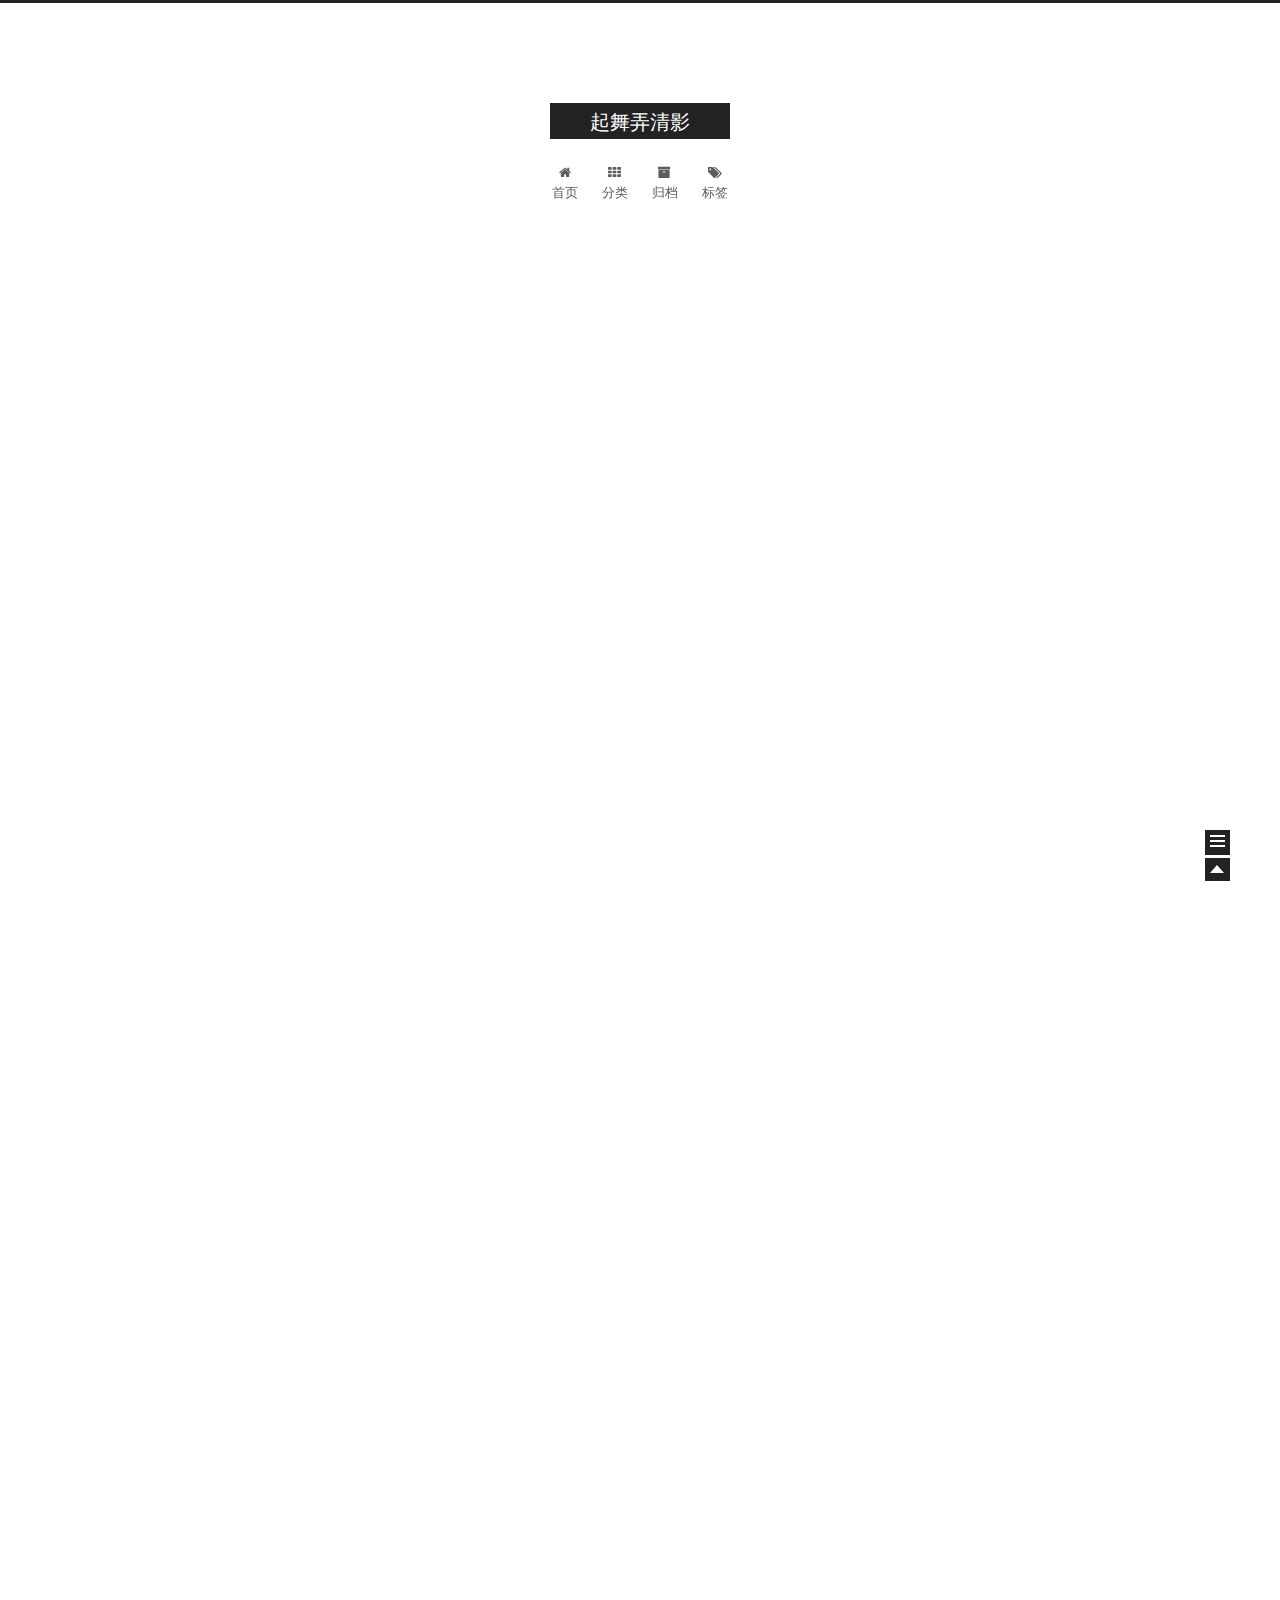
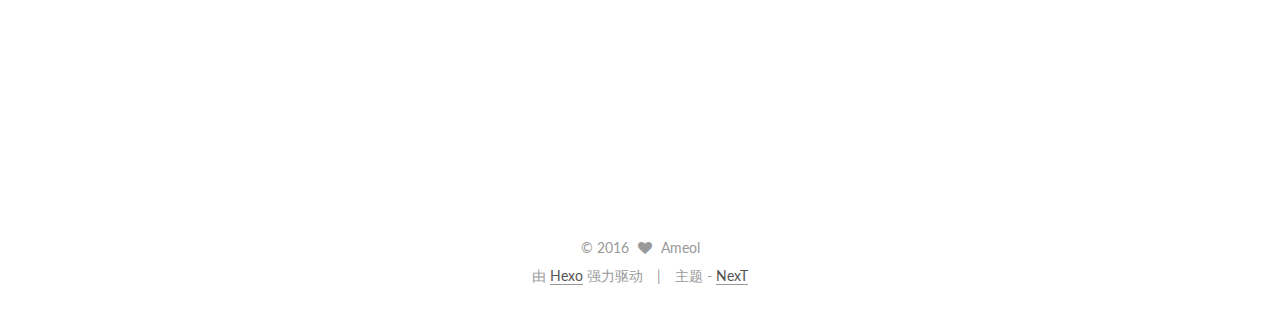
<file: index.html>
<!doctype html>
<html class="theme-next   use-motion ">
<head>
  <meta charset="UTF-8"/>
<meta http-equiv="X-UA-Compatible" content="IE=edge,chrome=1" />
<meta name="viewport" content="width=device-width, initial-scale=1, maximum-scale=1"/>



<meta http-equiv="Cache-Control" content="no-transform" />
<meta http-equiv="Cache-Control" content="no-siteapp" />












  <link href="/vendors/fancybox/source/jquery.fancybox.css?v=2.1.5" rel="stylesheet" type="text/css"/>




  <link href="//fonts.googleapis.com/css?family=Lato:300,400,700,400italic&subset=latin,latin-ext" rel="stylesheet" type="text/css">



<link href="/vendors/font-awesome/css/font-awesome.min.css?v=4.4.0" rel="stylesheet" type="text/css" />

<link href="/css/main.css?v=0.4.5.2" rel="stylesheet" type="text/css" />


  <meta name="keywords" content="Hexo, NexT" />








  <link rel="shortcut icon" type="image/x-icon" href="/favicon.ico?v=0.4.5.2" />






<meta name="description">
<meta property="og:type" content="website">
<meta property="og:title" content="起舞弄清影">
<meta property="og:url" content="http://ameol.github.com/index.html">
<meta property="og:site_name" content="起舞弄清影">
<meta property="og:description">
<meta name="twitter:card" content="summary">
<meta name="twitter:title" content="起舞弄清影">
<meta name="twitter:description">



<script type="text/javascript" id="hexo.configuration">
  var CONFIG = {
    scheme: '',
    sidebar: 'post',
    motion: true
  };
</script>

  <title> 起舞弄清影 </title>
</head>

<body itemscope itemtype="http://schema.org/WebPage" lang="zh-Hans">

  <!--[if lte IE 8]>
  <div style=' clear: both; height: 59px; padding:0 0 0 15px; position: relative;margin:0 auto;'>
    <a href="http://windows.microsoft.com/en-US/internet-explorer/products/ie/home?ocid=ie6_countdown_bannercode">
      <img src="http://7u2nvr.com1.z0.glb.clouddn.com/picouterie.jpg" border="0" height="42" width="820"
           alt="You are using an outdated browser. For a faster, safer browsing experience, upgrade for free today or use other browser ,like chrome firefox safari."
           style='margin-left:auto;margin-right:auto;display: block;'/>
    </a>
  </div>
<![endif]-->
  






  <div class="container one-column 
   page-home 
">
    <div class="headband"></div>

    <header id="header" class="header" itemscope itemtype="http://schema.org/WPHeader">
      <div class="header-inner"><div class="site-meta ">
  

  <div class="custom-logo-site-title">
    <a href="/"  class="brand" rel="start">
      <span class="logo-line-before"><i></i></span>
      <span class="site-title">起舞弄清影</span>
      <span class="logo-line-after"><i></i></span>
    </a>
  </div>
  <p class="site-subtitle"></p>
</div>

<div class="site-nav-toggle">
  <button>
    <span class="btn-bar"></span>
    <span class="btn-bar"></span>
    <span class="btn-bar"></span>
  </button>
</div>

<nav class="site-nav">
  

  
    <ul id="menu" class="menu ">
      
        
        <li class="menu-item menu-item-home">
          <a href="/" rel="section">
            
              <i class="menu-item-icon fa fa-home fa-fw"></i> <br />
            
            首页
          </a>
        </li>
      
        
        <li class="menu-item menu-item-categories">
          <a href="/categories" rel="section">
            
              <i class="menu-item-icon fa fa-th fa-fw"></i> <br />
            
            分类
          </a>
        </li>
      
        
        <li class="menu-item menu-item-archives">
          <a href="/archives" rel="section">
            
              <i class="menu-item-icon fa fa-archive fa-fw"></i> <br />
            
            归档
          </a>
        </li>
      
        
        <li class="menu-item menu-item-tags">
          <a href="/tags" rel="section">
            
              <i class="menu-item-icon fa fa-tags fa-fw"></i> <br />
            
            标签
          </a>
        </li>
      

      
      
    </ul>
  

  
</nav>

 </div>
    </header>

    <main id="main" class="main">
      <div class="main-inner">
        <div id="content" class="content">
          
  <section id="posts" class="posts-expand">

    

    
    

    
      

  
  

  
  
  

  <article class="post post-type-normal " itemscope itemtype="http://schema.org/Article">

    
      <header class="post-header">

        
        
          <h1 class="post-title" itemprop="name headline">
            
            
              
                
                <a class="post-title-link" href="/2016/01/08/18/" itemprop="url">
                  18
                </a>
              
            
          </h1>
        

        <div class="post-meta">
          <span class="post-time">
            发表于
            <time itemprop="dateCreated" datetime="2016-01-08T16:05:52+08:00" content="2016-01-08">
              2016-01-08
            </time>
          </span>

          

          
            
          

          

        </div>
      </header>
    


    <div class="post-body">

      
      

      
        
          <span itemprop="articleBody">
            
              <h2 id="Now"><a href="#Now" class="headerlink" title="Now"></a>Now</h2><h3 id="Let_Us_Go_21"><a href="#Let_Us_Go_21" class="headerlink" title="Let Us Go!"></a>Let Us Go!</h3>
            
          </span>
        
      
    </div>

    <footer class="post-footer">
      

      

      
      
        <div class="post-eof"></div>
      
    </footer>
  </article>


    
      

  
  

  
  
  

  <article class="post post-type-normal " itemscope itemtype="http://schema.org/Article">

    
      <header class="post-header">

        
        
          <h1 class="post-title" itemprop="name headline">
            
            
              
                
                <a class="post-title-link" href="/2016/01/07/hello-world/" itemprop="url">
                  第一篇博文
                </a>
              
            
          </h1>
        

        <div class="post-meta">
          <span class="post-time">
            发表于
            <time itemprop="dateCreated" datetime="2016-01-07T19:28:00+08:00" content="2016-01-07">
              2016-01-07
            </time>
          </span>

          

          
            
          

          

        </div>
      </header>
    


    <div class="post-body">

      
      

      
        
          <span itemprop="articleBody">
            
              <p>写点啥好呢</p>
<img src="/images/posts/psb.jpg" class="full-image" alt="alt" title="title">

            
          </span>
        
      
    </div>

    <footer class="post-footer">
      

      

      
      
        <div class="post-eof"></div>
      
    </footer>
  </article>


    

  </section>

  


        </div>

        


        

      </div>

      
        
  
  <div class="sidebar-toggle">
    <div class="sidebar-toggle-line-wrap">
      <span class="sidebar-toggle-line sidebar-toggle-line-first"></span>
      <span class="sidebar-toggle-line sidebar-toggle-line-middle"></span>
      <span class="sidebar-toggle-line sidebar-toggle-line-last"></span>
    </div>
  </div>

  <aside id="sidebar" class="sidebar">
    <div class="sidebar-inner">

      

      

      <section class="site-overview sidebar-panel  sidebar-panel-active ">
        <div class="site-author motion-element" itemprop="author" itemscope itemtype="http://schema.org/Person">
          <img class="site-author-image" src="/images/default_avatar.jpg" alt="Ameol" itemprop="image"/>
          <p class="site-author-name" itemprop="name">Ameol</p>
        </div>
        <p class="site-description motion-element" itemprop="description"></p>
        <nav class="site-state motion-element">
          <div class="site-state-item site-state-posts">
            <a href="/archives">
              <span class="site-state-item-count">2</span>
              <span class="site-state-item-name">日志</span>
            </a>
          </div>

          <div class="site-state-item site-state-categories">
            <a href="/categories">
              <span class="site-state-item-count">0</span>
              <span class="site-state-item-name">分类</span>
              </a>
          </div>

          <div class="site-state-item site-state-tags">
            <a href="/tags">
              <span class="site-state-item-count">0</span>
              <span class="site-state-item-name">标签</span>
              </a>
          </div>

        </nav>

        

        <div class="links-of-author motion-element">
          
        </div>

        
        

        <div class="links-of-author motion-element">
          
        </div>

      </section>

      

    </div>
  </aside>


      
    </main>

    <footer id="footer" class="footer">
      <div class="footer-inner">
        <div class="copyright" >
  
  &copy; 
  <span itemprop="copyrightYear">2016</span>
  <span class="with-love">
    <i class="icon-next-heart fa fa-heart"></i>
  </span>
  <span class="author" itemprop="copyrightHolder">Ameol</span>
</div>

<div class="powered-by">
  由 <a class="theme-link" href="http://hexo.io">Hexo</a> 强力驱动
</div>

<div class="theme-info">
  主题 -
  <a class="theme-link" href="https://github.com/iissnan/hexo-theme-next">
    NexT
  </a>
</div>



      </div>
    </footer>

    <div class="back-to-top"></div>
  </div>

  <script type="text/javascript" src="/vendors/jquery/index.js?v=2.1.3"></script>

  
  

  
    
    

  


  

  
  <script type="text/javascript" src="/vendors/fancybox/source/jquery.fancybox.pack.js"></script>
  <script type="text/javascript" src="/js/fancy-box.js?v=0.4.5.2"></script>


  <script type="text/javascript" src="/js/helpers.js?v=0.4.5.2"></script>
  <script type="text/javascript" src="/vendors/velocity/velocity.min.js"></script>
<script type="text/javascript" src="/vendors/velocity/velocity.ui.min.js"></script>

<script type="text/javascript" src="/js/motion.js?v=0.4.5.2" id="motion.global"></script>


  <script type="text/javascript" src="/vendors/fastclick/lib/fastclick.min.js?v=1.0.6"></script>
  <script type="text/javascript" src="/vendors/jquery_lazyload/jquery.lazyload.js?v=1.9.7"></script>

  

  <script type="text/javascript" src="/js/bootstrap.js"></script>

  
  

  
  

</body>
</html>
</file>
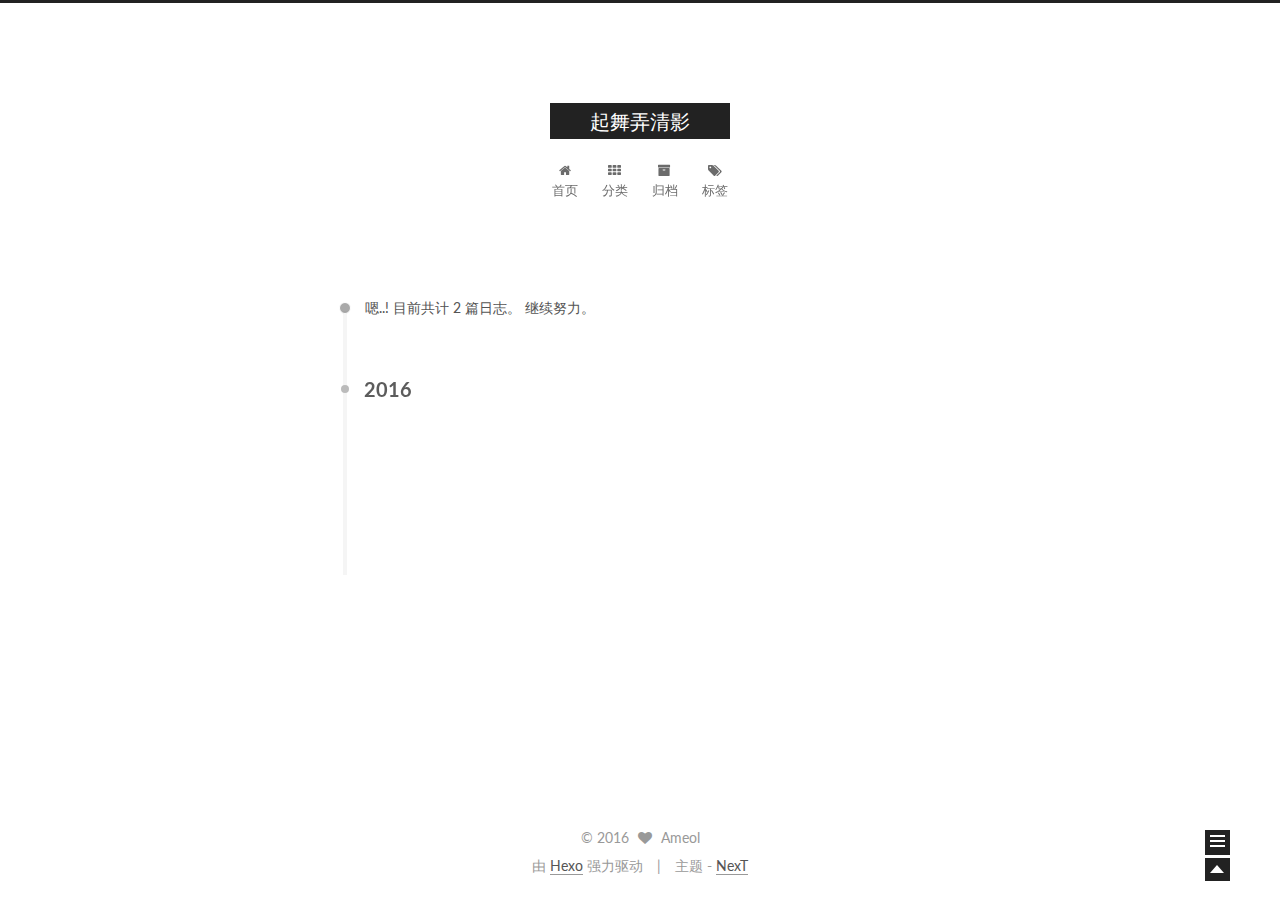
<file: archives/index.html>
<!doctype html>
<html class="theme-next   use-motion ">
<head>
  <meta charset="UTF-8"/>
<meta http-equiv="X-UA-Compatible" content="IE=edge,chrome=1" />
<meta name="viewport" content="width=device-width, initial-scale=1, maximum-scale=1"/>



<meta http-equiv="Cache-Control" content="no-transform" />
<meta http-equiv="Cache-Control" content="no-siteapp" />












  <link href="/vendors/fancybox/source/jquery.fancybox.css?v=2.1.5" rel="stylesheet" type="text/css"/>




  <link href="//fonts.googleapis.com/css?family=Lato:300,400,700,400italic&subset=latin,latin-ext" rel="stylesheet" type="text/css">



<link href="/vendors/font-awesome/css/font-awesome.min.css?v=4.4.0" rel="stylesheet" type="text/css" />

<link href="/css/main.css?v=0.4.5.2" rel="stylesheet" type="text/css" />


  <meta name="keywords" content="Hexo, NexT" />








  <link rel="shortcut icon" type="image/x-icon" href="/favicon.ico?v=0.4.5.2" />






<meta name="description">
<meta property="og:type" content="website">
<meta property="og:title" content="起舞弄清影">
<meta property="og:url" content="http://ameol.github.com/archives/index.html">
<meta property="og:site_name" content="起舞弄清影">
<meta property="og:description">
<meta name="twitter:card" content="summary">
<meta name="twitter:title" content="起舞弄清影">
<meta name="twitter:description">



<script type="text/javascript" id="hexo.configuration">
  var CONFIG = {
    scheme: '',
    sidebar: 'post',
    motion: true
  };
</script>

  <title> 归档 | 起舞弄清影 </title>
</head>

<body itemscope itemtype="http://schema.org/WebPage" lang="zh-Hans">

  <!--[if lte IE 8]>
  <div style=' clear: both; height: 59px; padding:0 0 0 15px; position: relative;margin:0 auto;'>
    <a href="http://windows.microsoft.com/en-US/internet-explorer/products/ie/home?ocid=ie6_countdown_bannercode">
      <img src="http://7u2nvr.com1.z0.glb.clouddn.com/picouterie.jpg" border="0" height="42" width="820"
           alt="You are using an outdated browser. For a faster, safer browsing experience, upgrade for free today or use other browser ,like chrome firefox safari."
           style='margin-left:auto;margin-right:auto;display: block;'/>
    </a>
  </div>
<![endif]-->
  






  <div class="container one-column  page-archive ">
    <div class="headband"></div>

    <header id="header" class="header" itemscope itemtype="http://schema.org/WPHeader">
      <div class="header-inner"><div class="site-meta ">
  

  <div class="custom-logo-site-title">
    <a href="/"  class="brand" rel="start">
      <span class="logo-line-before"><i></i></span>
      <span class="site-title">起舞弄清影</span>
      <span class="logo-line-after"><i></i></span>
    </a>
  </div>
  <p class="site-subtitle"></p>
</div>

<div class="site-nav-toggle">
  <button>
    <span class="btn-bar"></span>
    <span class="btn-bar"></span>
    <span class="btn-bar"></span>
  </button>
</div>

<nav class="site-nav">
  

  
    <ul id="menu" class="menu ">
      
        
        <li class="menu-item menu-item-home">
          <a href="/" rel="section">
            
              <i class="menu-item-icon fa fa-home fa-fw"></i> <br />
            
            首页
          </a>
        </li>
      
        
        <li class="menu-item menu-item-categories">
          <a href="/categories" rel="section">
            
              <i class="menu-item-icon fa fa-th fa-fw"></i> <br />
            
            分类
          </a>
        </li>
      
        
        <li class="menu-item menu-item-archives">
          <a href="/archives" rel="section">
            
              <i class="menu-item-icon fa fa-archive fa-fw"></i> <br />
            
            归档
          </a>
        </li>
      
        
        <li class="menu-item menu-item-tags">
          <a href="/tags" rel="section">
            
              <i class="menu-item-icon fa fa-tags fa-fw"></i> <br />
            
            标签
          </a>
        </li>
      

      
      
    </ul>
  

  
</nav>

 </div>
    </header>

    <main id="main" class="main">
      <div class="main-inner">
        <div id="content" class="content">
          

  <section id="posts" class="posts-collapse">
    <span class="archive-move-on"></span>

    <span class="archive-page-counter">
      
      
      
        
      
      嗯..! 目前共计 2 篇日志。 继续努力。
    </span>

    

      
      
      

      
        
        <div class="collection-title">
          <h2 class="archive-year motion-element" id="archive-year-2016">2016</h2>
        </div>
      
      

      

  <article class="post post-type-normal" itemscope itemtype="http://schema.org/Article">
    <header class="post-header">

      <h1 class="post-title">
        
            <a class="post-title-link" href="/2016/01/08/18/" itemprop="url">
              
                <span itemprop="name">18</span>
              
            </a>
        
      </h1>

      <div class="post-meta">
        <time class="post-time" itemprop="dateCreated"
              datetime="2016-01-08T16:05:52+08:00"
              content="2016-01-08" >
          01-08
        </time>
      </div>

    </header>
  </article>



    

      
      
      

      
      

      

  <article class="post post-type-normal" itemscope itemtype="http://schema.org/Article">
    <header class="post-header">

      <h1 class="post-title">
        
            <a class="post-title-link" href="/2016/01/07/hello-world/" itemprop="url">
              
                <span itemprop="name">第一篇博文</span>
              
            </a>
        
      </h1>

      <div class="post-meta">
        <time class="post-time" itemprop="dateCreated"
              datetime="2016-01-07T19:28:00+08:00"
              content="2016-01-07" >
          01-07
        </time>
      </div>

    </header>
  </article>



    

  </section>

  



        </div>

        


        

      </div>

      
        
  
  <div class="sidebar-toggle">
    <div class="sidebar-toggle-line-wrap">
      <span class="sidebar-toggle-line sidebar-toggle-line-first"></span>
      <span class="sidebar-toggle-line sidebar-toggle-line-middle"></span>
      <span class="sidebar-toggle-line sidebar-toggle-line-last"></span>
    </div>
  </div>

  <aside id="sidebar" class="sidebar">
    <div class="sidebar-inner">

      

      

      <section class="site-overview sidebar-panel  sidebar-panel-active ">
        <div class="site-author motion-element" itemprop="author" itemscope itemtype="http://schema.org/Person">
          <img class="site-author-image" src="/images/default_avatar.jpg" alt="Ameol" itemprop="image"/>
          <p class="site-author-name" itemprop="name">Ameol</p>
        </div>
        <p class="site-description motion-element" itemprop="description"></p>
        <nav class="site-state motion-element">
          <div class="site-state-item site-state-posts">
            <a href="/archives">
              <span class="site-state-item-count">2</span>
              <span class="site-state-item-name">日志</span>
            </a>
          </div>

          <div class="site-state-item site-state-categories">
            <a href="/categories">
              <span class="site-state-item-count">0</span>
              <span class="site-state-item-name">分类</span>
              </a>
          </div>

          <div class="site-state-item site-state-tags">
            <a href="/tags">
              <span class="site-state-item-count">0</span>
              <span class="site-state-item-name">标签</span>
              </a>
          </div>

        </nav>

        

        <div class="links-of-author motion-element">
          
        </div>

        
        

        <div class="links-of-author motion-element">
          
        </div>

      </section>

      

    </div>
  </aside>


      
    </main>

    <footer id="footer" class="footer">
      <div class="footer-inner">
        <div class="copyright" >
  
  &copy; 
  <span itemprop="copyrightYear">2016</span>
  <span class="with-love">
    <i class="icon-next-heart fa fa-heart"></i>
  </span>
  <span class="author" itemprop="copyrightHolder">Ameol</span>
</div>

<div class="powered-by">
  由 <a class="theme-link" href="http://hexo.io">Hexo</a> 强力驱动
</div>

<div class="theme-info">
  主题 -
  <a class="theme-link" href="https://github.com/iissnan/hexo-theme-next">
    NexT
  </a>
</div>



      </div>
    </footer>

    <div class="back-to-top"></div>
  </div>

  <script type="text/javascript" src="/vendors/jquery/index.js?v=2.1.3"></script>

  
  
  
    <script type="text/javascript">
      postMotionOptions = {stagger: 100, drag: true};
    </script>
  


  
    
    

  


  

  
  <script type="text/javascript" src="/vendors/fancybox/source/jquery.fancybox.pack.js"></script>
  <script type="text/javascript" src="/js/fancy-box.js?v=0.4.5.2"></script>


  <script type="text/javascript" src="/js/helpers.js?v=0.4.5.2"></script>
  <script type="text/javascript" src="/vendors/velocity/velocity.min.js"></script>
<script type="text/javascript" src="/vendors/velocity/velocity.ui.min.js"></script>

<script type="text/javascript" src="/js/motion.js?v=0.4.5.2" id="motion.global"></script>


  <script type="text/javascript" src="/vendors/fastclick/lib/fastclick.min.js?v=1.0.6"></script>
  <script type="text/javascript" src="/vendors/jquery_lazyload/jquery.lazyload.js?v=1.9.7"></script>

  
  
    <script type="text/javascript" id="motion.page.archive">
      $('.archive-year').velocity('transition.slideLeftIn');
    </script>
  


  <script type="text/javascript" src="/js/bootstrap.js"></script>

  
  

  
  

</body>
</html>
</file>
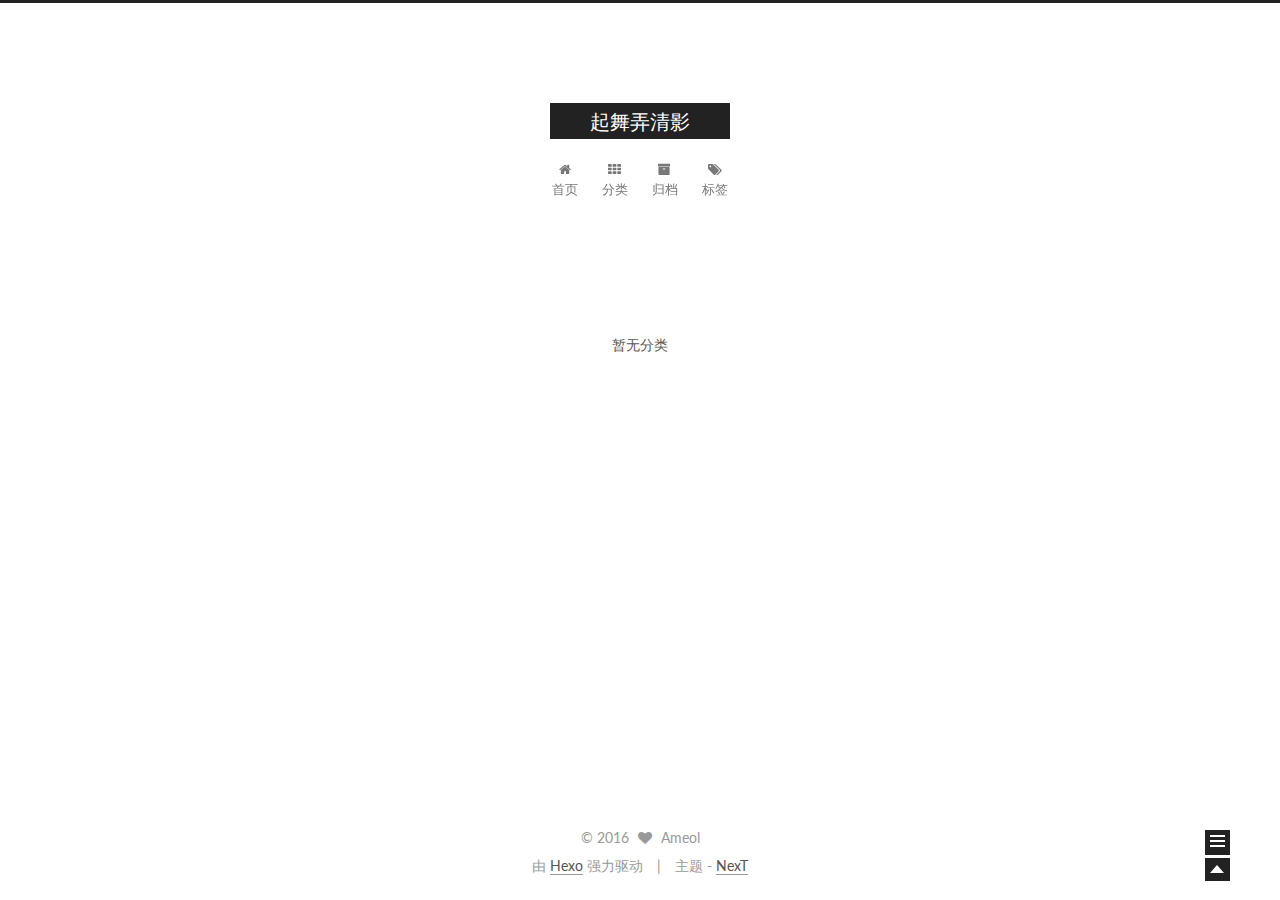
<file: categories/index.html>
<!doctype html>
<html class="theme-next   use-motion ">
<head>
  <meta charset="UTF-8"/>
<meta http-equiv="X-UA-Compatible" content="IE=edge,chrome=1" />
<meta name="viewport" content="width=device-width, initial-scale=1, maximum-scale=1"/>



<meta http-equiv="Cache-Control" content="no-transform" />
<meta http-equiv="Cache-Control" content="no-siteapp" />












  <link href="/vendors/fancybox/source/jquery.fancybox.css?v=2.1.5" rel="stylesheet" type="text/css"/>




  <link href="//fonts.googleapis.com/css?family=Lato:300,400,700,400italic&subset=latin,latin-ext" rel="stylesheet" type="text/css">



<link href="/vendors/font-awesome/css/font-awesome.min.css?v=4.4.0" rel="stylesheet" type="text/css" />

<link href="/css/main.css?v=0.4.5.2" rel="stylesheet" type="text/css" />


  <meta name="keywords" content="Hexo, NexT" />








  <link rel="shortcut icon" type="image/x-icon" href="/favicon.ico?v=0.4.5.2" />






<meta name="description">
<meta property="og:type" content="website">
<meta property="og:title" content="分类">
<meta property="og:url" content="http://ameol.github.com/categories/index.html">
<meta property="og:site_name" content="起舞弄清影">
<meta property="og:description">
<meta property="og:updated_time" content="2016-01-07T10:47:13.074Z">
<meta name="twitter:card" content="summary">
<meta name="twitter:title" content="分类">
<meta name="twitter:description">



<script type="text/javascript" id="hexo.configuration">
  var CONFIG = {
    scheme: '',
    sidebar: 'post',
    motion: true
  };
</script>

  <title>
  

  
    分类 | 起舞弄清影
  
</title>
</head>

<body itemscope itemtype="http://schema.org/WebPage" lang="zh-Hans">

  <!--[if lte IE 8]>
  <div style=' clear: both; height: 59px; padding:0 0 0 15px; position: relative;margin:0 auto;'>
    <a href="http://windows.microsoft.com/en-US/internet-explorer/products/ie/home?ocid=ie6_countdown_bannercode">
      <img src="http://7u2nvr.com1.z0.glb.clouddn.com/picouterie.jpg" border="0" height="42" width="820"
           alt="You are using an outdated browser. For a faster, safer browsing experience, upgrade for free today or use other browser ,like chrome firefox safari."
           style='margin-left:auto;margin-right:auto;display: block;'/>
    </a>
  </div>
<![endif]-->
  






  <div class="container one-column ">
    <div class="headband"></div>

    <header id="header" class="header" itemscope itemtype="http://schema.org/WPHeader">
      <div class="header-inner"><div class="site-meta ">
  

  <div class="custom-logo-site-title">
    <a href="/"  class="brand" rel="start">
      <span class="logo-line-before"><i></i></span>
      <span class="site-title">起舞弄清影</span>
      <span class="logo-line-after"><i></i></span>
    </a>
  </div>
  <p class="site-subtitle"></p>
</div>

<div class="site-nav-toggle">
  <button>
    <span class="btn-bar"></span>
    <span class="btn-bar"></span>
    <span class="btn-bar"></span>
  </button>
</div>

<nav class="site-nav">
  

  
    <ul id="menu" class="menu ">
      
        
        <li class="menu-item menu-item-home">
          <a href="/" rel="section">
            
              <i class="menu-item-icon fa fa-home fa-fw"></i> <br />
            
            首页
          </a>
        </li>
      
        
        <li class="menu-item menu-item-categories">
          <a href="/categories" rel="section">
            
              <i class="menu-item-icon fa fa-th fa-fw"></i> <br />
            
            分类
          </a>
        </li>
      
        
        <li class="menu-item menu-item-archives">
          <a href="/archives" rel="section">
            
              <i class="menu-item-icon fa fa-archive fa-fw"></i> <br />
            
            归档
          </a>
        </li>
      
        
        <li class="menu-item menu-item-tags">
          <a href="/tags" rel="section">
            
              <i class="menu-item-icon fa fa-tags fa-fw"></i> <br />
            
            标签
          </a>
        </li>
      

      
      
    </ul>
  

  
</nav>

 </div>
    </header>

    <main id="main" class="main">
      <div class="main-inner">
        <div id="content" class="content">
          

  <div id="posts" class="posts-expand">
    
    
      <div class="category-all-page">
        <div class="category-all-title">
            暂无分类
        </div>
        <div class="category-all">
          
        </div>
      </div>
    
  </div>


        </div>

        


        
  <div class="comments" id="comments">
    
  </div>


      </div>

      
        
  
  <div class="sidebar-toggle">
    <div class="sidebar-toggle-line-wrap">
      <span class="sidebar-toggle-line sidebar-toggle-line-first"></span>
      <span class="sidebar-toggle-line sidebar-toggle-line-middle"></span>
      <span class="sidebar-toggle-line sidebar-toggle-line-last"></span>
    </div>
  </div>

  <aside id="sidebar" class="sidebar">
    <div class="sidebar-inner">

      

      

      <section class="site-overview sidebar-panel  sidebar-panel-active ">
        <div class="site-author motion-element" itemprop="author" itemscope itemtype="http://schema.org/Person">
          <img class="site-author-image" src="/images/default_avatar.jpg" alt="Ameol" itemprop="image"/>
          <p class="site-author-name" itemprop="name">Ameol</p>
        </div>
        <p class="site-description motion-element" itemprop="description"></p>
        <nav class="site-state motion-element">
          <div class="site-state-item site-state-posts">
            <a href="/archives">
              <span class="site-state-item-count">2</span>
              <span class="site-state-item-name">日志</span>
            </a>
          </div>

          <div class="site-state-item site-state-categories">
            <a href="/categories">
              <span class="site-state-item-count">0</span>
              <span class="site-state-item-name">分类</span>
              </a>
          </div>

          <div class="site-state-item site-state-tags">
            <a href="/tags">
              <span class="site-state-item-count">0</span>
              <span class="site-state-item-name">标签</span>
              </a>
          </div>

        </nav>

        

        <div class="links-of-author motion-element">
          
        </div>

        
        

        <div class="links-of-author motion-element">
          
        </div>

      </section>

      

    </div>
  </aside>


      
    </main>

    <footer id="footer" class="footer">
      <div class="footer-inner">
        <div class="copyright" >
  
  &copy; 
  <span itemprop="copyrightYear">2016</span>
  <span class="with-love">
    <i class="icon-next-heart fa fa-heart"></i>
  </span>
  <span class="author" itemprop="copyrightHolder">Ameol</span>
</div>

<div class="powered-by">
  由 <a class="theme-link" href="http://hexo.io">Hexo</a> 强力驱动
</div>

<div class="theme-info">
  主题 -
  <a class="theme-link" href="https://github.com/iissnan/hexo-theme-next">
    NexT
  </a>
</div>



      </div>
    </footer>

    <div class="back-to-top"></div>
  </div>

  <script type="text/javascript" src="/vendors/jquery/index.js?v=2.1.3"></script>

  
  

  
    
    

  


  

  
  <script type="text/javascript" src="/vendors/fancybox/source/jquery.fancybox.pack.js"></script>
  <script type="text/javascript" src="/js/fancy-box.js?v=0.4.5.2"></script>


  <script type="text/javascript" src="/js/helpers.js?v=0.4.5.2"></script>
  <script type="text/javascript" src="/vendors/velocity/velocity.min.js"></script>
<script type="text/javascript" src="/vendors/velocity/velocity.ui.min.js"></script>

<script type="text/javascript" src="/js/motion.js?v=0.4.5.2" id="motion.global"></script>


  <script type="text/javascript" src="/vendors/fastclick/lib/fastclick.min.js?v=1.0.6"></script>
  <script type="text/javascript" src="/vendors/jquery_lazyload/jquery.lazyload.js?v=1.9.7"></script>

  

  <script type="text/javascript" src="/js/bootstrap.js"></script>

  
  

  
  

</body>
</html>
</file>
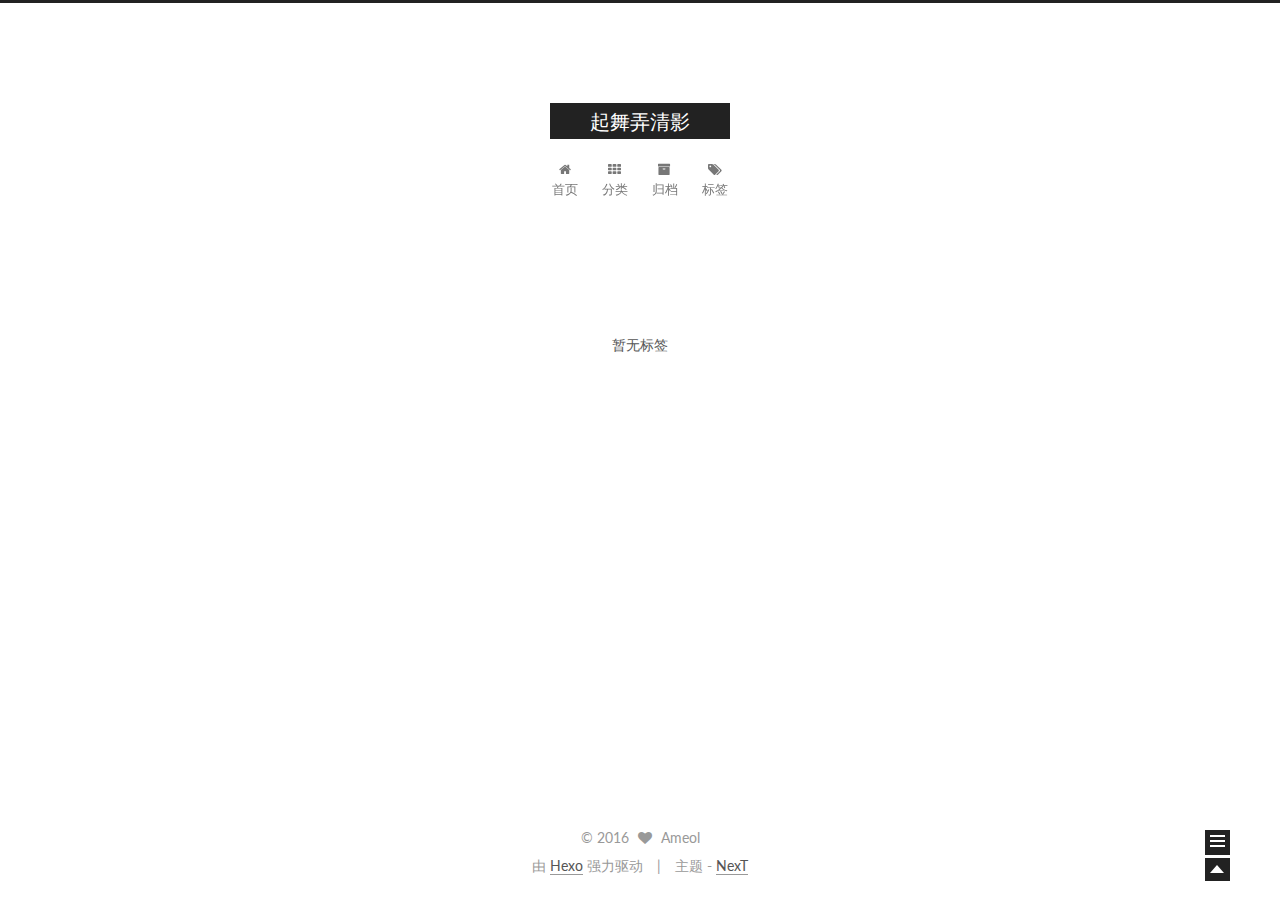
<file: tags/index.html>
<!doctype html>
<html class="theme-next   use-motion ">
<head>
  <meta charset="UTF-8"/>
<meta http-equiv="X-UA-Compatible" content="IE=edge,chrome=1" />
<meta name="viewport" content="width=device-width, initial-scale=1, maximum-scale=1"/>



<meta http-equiv="Cache-Control" content="no-transform" />
<meta http-equiv="Cache-Control" content="no-siteapp" />












  <link href="/vendors/fancybox/source/jquery.fancybox.css?v=2.1.5" rel="stylesheet" type="text/css"/>




  <link href="//fonts.googleapis.com/css?family=Lato:300,400,700,400italic&subset=latin,latin-ext" rel="stylesheet" type="text/css">



<link href="/vendors/font-awesome/css/font-awesome.min.css?v=4.4.0" rel="stylesheet" type="text/css" />

<link href="/css/main.css?v=0.4.5.2" rel="stylesheet" type="text/css" />


  <meta name="keywords" content="Hexo, NexT" />








  <link rel="shortcut icon" type="image/x-icon" href="/favicon.ico?v=0.4.5.2" />






<meta name="description">
<meta property="og:type" content="website">
<meta property="og:title" content="Tagcloud">
<meta property="og:url" content="http://ameol.github.com/tags/index.html">
<meta property="og:site_name" content="起舞弄清影">
<meta property="og:description">
<meta property="og:updated_time" content="2016-01-07T10:39:19.823Z">
<meta name="twitter:card" content="summary">
<meta name="twitter:title" content="Tagcloud">
<meta name="twitter:description">



<script type="text/javascript" id="hexo.configuration">
  var CONFIG = {
    scheme: '',
    sidebar: 'post',
    motion: true
  };
</script>

  <title>
  

  
    标签 | 起舞弄清影
  
</title>
</head>

<body itemscope itemtype="http://schema.org/WebPage" lang="zh-Hans">

  <!--[if lte IE 8]>
  <div style=' clear: both; height: 59px; padding:0 0 0 15px; position: relative;margin:0 auto;'>
    <a href="http://windows.microsoft.com/en-US/internet-explorer/products/ie/home?ocid=ie6_countdown_bannercode">
      <img src="http://7u2nvr.com1.z0.glb.clouddn.com/picouterie.jpg" border="0" height="42" width="820"
           alt="You are using an outdated browser. For a faster, safer browsing experience, upgrade for free today or use other browser ,like chrome firefox safari."
           style='margin-left:auto;margin-right:auto;display: block;'/>
    </a>
  </div>
<![endif]-->
  






  <div class="container one-column ">
    <div class="headband"></div>

    <header id="header" class="header" itemscope itemtype="http://schema.org/WPHeader">
      <div class="header-inner"><div class="site-meta ">
  

  <div class="custom-logo-site-title">
    <a href="/"  class="brand" rel="start">
      <span class="logo-line-before"><i></i></span>
      <span class="site-title">起舞弄清影</span>
      <span class="logo-line-after"><i></i></span>
    </a>
  </div>
  <p class="site-subtitle"></p>
</div>

<div class="site-nav-toggle">
  <button>
    <span class="btn-bar"></span>
    <span class="btn-bar"></span>
    <span class="btn-bar"></span>
  </button>
</div>

<nav class="site-nav">
  

  
    <ul id="menu" class="menu ">
      
        
        <li class="menu-item menu-item-home">
          <a href="/" rel="section">
            
              <i class="menu-item-icon fa fa-home fa-fw"></i> <br />
            
            首页
          </a>
        </li>
      
        
        <li class="menu-item menu-item-categories">
          <a href="/categories" rel="section">
            
              <i class="menu-item-icon fa fa-th fa-fw"></i> <br />
            
            分类
          </a>
        </li>
      
        
        <li class="menu-item menu-item-archives">
          <a href="/archives" rel="section">
            
              <i class="menu-item-icon fa fa-archive fa-fw"></i> <br />
            
            归档
          </a>
        </li>
      
        
        <li class="menu-item menu-item-tags">
          <a href="/tags" rel="section">
            
              <i class="menu-item-icon fa fa-tags fa-fw"></i> <br />
            
            标签
          </a>
        </li>
      

      
      
    </ul>
  

  
</nav>

 </div>
    </header>

    <main id="main" class="main">
      <div class="main-inner">
        <div id="content" class="content">
          

  <div id="posts" class="posts-expand">
    
    
      <div class="tag-cloud">
        <div class="tag-cloud-title">
            暂无标签
        </div>
        <div class="tag-cloud-tags">
          
        </div>
      </div>
    
  </div>


        </div>

        


        
  <div class="comments" id="comments">
    
  </div>


      </div>

      
        
  
  <div class="sidebar-toggle">
    <div class="sidebar-toggle-line-wrap">
      <span class="sidebar-toggle-line sidebar-toggle-line-first"></span>
      <span class="sidebar-toggle-line sidebar-toggle-line-middle"></span>
      <span class="sidebar-toggle-line sidebar-toggle-line-last"></span>
    </div>
  </div>

  <aside id="sidebar" class="sidebar">
    <div class="sidebar-inner">

      

      

      <section class="site-overview sidebar-panel  sidebar-panel-active ">
        <div class="site-author motion-element" itemprop="author" itemscope itemtype="http://schema.org/Person">
          <img class="site-author-image" src="/images/default_avatar.jpg" alt="Ameol" itemprop="image"/>
          <p class="site-author-name" itemprop="name">Ameol</p>
        </div>
        <p class="site-description motion-element" itemprop="description"></p>
        <nav class="site-state motion-element">
          <div class="site-state-item site-state-posts">
            <a href="/archives">
              <span class="site-state-item-count">2</span>
              <span class="site-state-item-name">日志</span>
            </a>
          </div>

          <div class="site-state-item site-state-categories">
            <a href="/categories">
              <span class="site-state-item-count">0</span>
              <span class="site-state-item-name">分类</span>
              </a>
          </div>

          <div class="site-state-item site-state-tags">
            <a href="/tags">
              <span class="site-state-item-count">0</span>
              <span class="site-state-item-name">标签</span>
              </a>
          </div>

        </nav>

        

        <div class="links-of-author motion-element">
          
        </div>

        
        

        <div class="links-of-author motion-element">
          
        </div>

      </section>

      

    </div>
  </aside>


      
    </main>

    <footer id="footer" class="footer">
      <div class="footer-inner">
        <div class="copyright" >
  
  &copy; 
  <span itemprop="copyrightYear">2016</span>
  <span class="with-love">
    <i class="icon-next-heart fa fa-heart"></i>
  </span>
  <span class="author" itemprop="copyrightHolder">Ameol</span>
</div>

<div class="powered-by">
  由 <a class="theme-link" href="http://hexo.io">Hexo</a> 强力驱动
</div>

<div class="theme-info">
  主题 -
  <a class="theme-link" href="https://github.com/iissnan/hexo-theme-next">
    NexT
  </a>
</div>



      </div>
    </footer>

    <div class="back-to-top"></div>
  </div>

  <script type="text/javascript" src="/vendors/jquery/index.js?v=2.1.3"></script>

  
  

  
    
    

  


  

  
  <script type="text/javascript" src="/vendors/fancybox/source/jquery.fancybox.pack.js"></script>
  <script type="text/javascript" src="/js/fancy-box.js?v=0.4.5.2"></script>


  <script type="text/javascript" src="/js/helpers.js?v=0.4.5.2"></script>
  <script type="text/javascript" src="/vendors/velocity/velocity.min.js"></script>
<script type="text/javascript" src="/vendors/velocity/velocity.ui.min.js"></script>

<script type="text/javascript" src="/js/motion.js?v=0.4.5.2" id="motion.global"></script>


  <script type="text/javascript" src="/vendors/fastclick/lib/fastclick.min.js?v=1.0.6"></script>
  <script type="text/javascript" src="/vendors/jquery_lazyload/jquery.lazyload.js?v=1.9.7"></script>

  

  <script type="text/javascript" src="/js/bootstrap.js"></script>

  
  

  
  

</body>
</html>
</file>
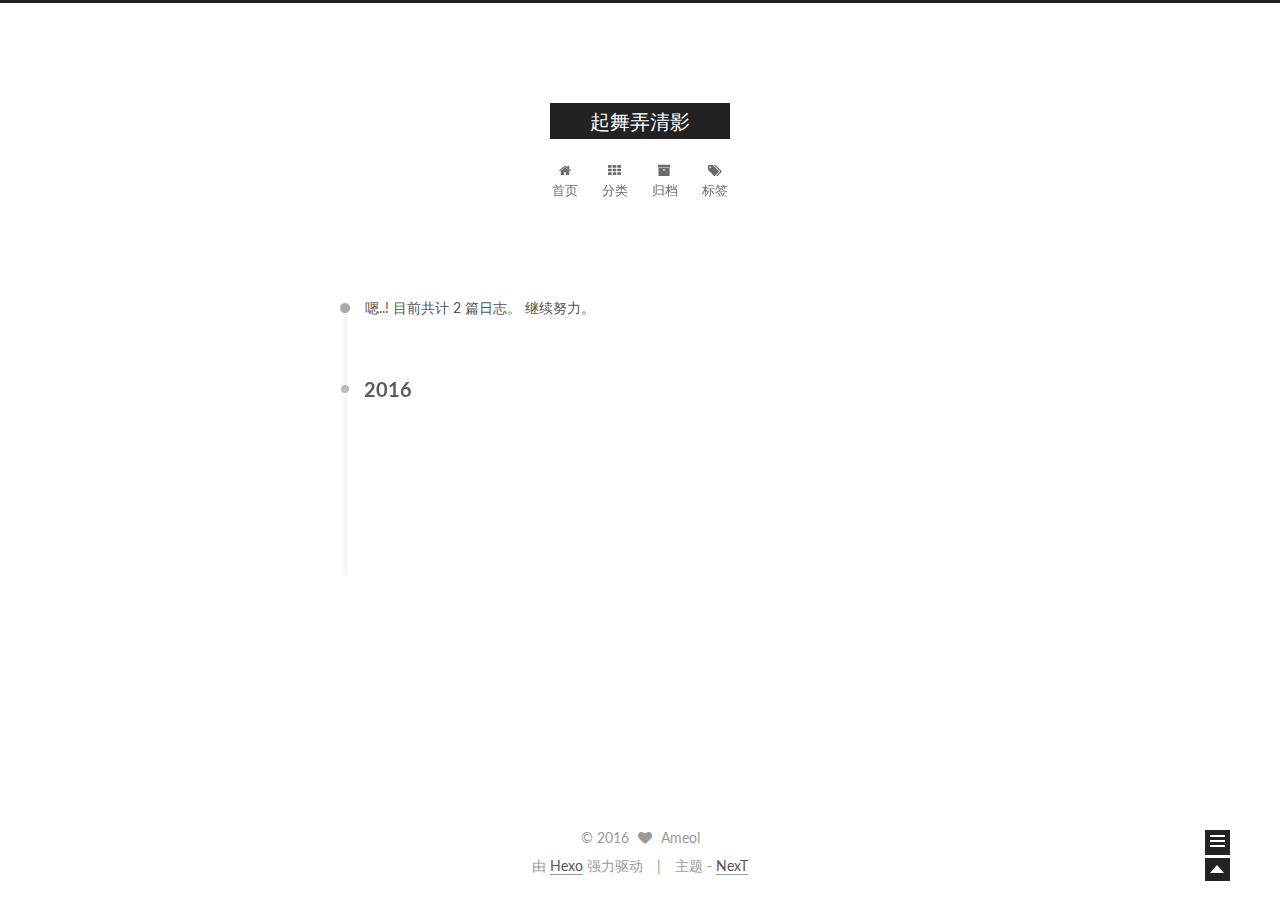
<file: archives/2016/index.html>
<!doctype html>
<html class="theme-next   use-motion ">
<head>
  <meta charset="UTF-8"/>
<meta http-equiv="X-UA-Compatible" content="IE=edge,chrome=1" />
<meta name="viewport" content="width=device-width, initial-scale=1, maximum-scale=1"/>



<meta http-equiv="Cache-Control" content="no-transform" />
<meta http-equiv="Cache-Control" content="no-siteapp" />












  <link href="/vendors/fancybox/source/jquery.fancybox.css?v=2.1.5" rel="stylesheet" type="text/css"/>




  <link href="//fonts.googleapis.com/css?family=Lato:300,400,700,400italic&subset=latin,latin-ext" rel="stylesheet" type="text/css">



<link href="/vendors/font-awesome/css/font-awesome.min.css?v=4.4.0" rel="stylesheet" type="text/css" />

<link href="/css/main.css?v=0.4.5.2" rel="stylesheet" type="text/css" />


  <meta name="keywords" content="Hexo, NexT" />








  <link rel="shortcut icon" type="image/x-icon" href="/favicon.ico?v=0.4.5.2" />






<meta name="description">
<meta property="og:type" content="website">
<meta property="og:title" content="起舞弄清影">
<meta property="og:url" content="http://ameol.github.com/archives/2016/index.html">
<meta property="og:site_name" content="起舞弄清影">
<meta property="og:description">
<meta name="twitter:card" content="summary">
<meta name="twitter:title" content="起舞弄清影">
<meta name="twitter:description">



<script type="text/javascript" id="hexo.configuration">
  var CONFIG = {
    scheme: '',
    sidebar: 'post',
    motion: true
  };
</script>

  <title> 归档 | 起舞弄清影 </title>
</head>

<body itemscope itemtype="http://schema.org/WebPage" lang="zh-Hans">

  <!--[if lte IE 8]>
  <div style=' clear: both; height: 59px; padding:0 0 0 15px; position: relative;margin:0 auto;'>
    <a href="http://windows.microsoft.com/en-US/internet-explorer/products/ie/home?ocid=ie6_countdown_bannercode">
      <img src="http://7u2nvr.com1.z0.glb.clouddn.com/picouterie.jpg" border="0" height="42" width="820"
           alt="You are using an outdated browser. For a faster, safer browsing experience, upgrade for free today or use other browser ,like chrome firefox safari."
           style='margin-left:auto;margin-right:auto;display: block;'/>
    </a>
  </div>
<![endif]-->
  






  <div class="container one-column  page-archive ">
    <div class="headband"></div>

    <header id="header" class="header" itemscope itemtype="http://schema.org/WPHeader">
      <div class="header-inner"><div class="site-meta ">
  

  <div class="custom-logo-site-title">
    <a href="/"  class="brand" rel="start">
      <span class="logo-line-before"><i></i></span>
      <span class="site-title">起舞弄清影</span>
      <span class="logo-line-after"><i></i></span>
    </a>
  </div>
  <p class="site-subtitle"></p>
</div>

<div class="site-nav-toggle">
  <button>
    <span class="btn-bar"></span>
    <span class="btn-bar"></span>
    <span class="btn-bar"></span>
  </button>
</div>

<nav class="site-nav">
  

  
    <ul id="menu" class="menu ">
      
        
        <li class="menu-item menu-item-home">
          <a href="/" rel="section">
            
              <i class="menu-item-icon fa fa-home fa-fw"></i> <br />
            
            首页
          </a>
        </li>
      
        
        <li class="menu-item menu-item-categories">
          <a href="/categories" rel="section">
            
              <i class="menu-item-icon fa fa-th fa-fw"></i> <br />
            
            分类
          </a>
        </li>
      
        
        <li class="menu-item menu-item-archives">
          <a href="/archives" rel="section">
            
              <i class="menu-item-icon fa fa-archive fa-fw"></i> <br />
            
            归档
          </a>
        </li>
      
        
        <li class="menu-item menu-item-tags">
          <a href="/tags" rel="section">
            
              <i class="menu-item-icon fa fa-tags fa-fw"></i> <br />
            
            标签
          </a>
        </li>
      

      
      
    </ul>
  

  
</nav>

 </div>
    </header>

    <main id="main" class="main">
      <div class="main-inner">
        <div id="content" class="content">
          

  <section id="posts" class="posts-collapse">
    <span class="archive-move-on"></span>

    <span class="archive-page-counter">
      
      
      
        
      
      嗯..! 目前共计 2 篇日志。 继续努力。
    </span>

    

      
      
      

      
        
        <div class="collection-title">
          <h2 class="archive-year motion-element" id="archive-year-2016">2016</h2>
        </div>
      
      

      

  <article class="post post-type-normal" itemscope itemtype="http://schema.org/Article">
    <header class="post-header">

      <h1 class="post-title">
        
            <a class="post-title-link" href="/2016/01/08/18/" itemprop="url">
              
                <span itemprop="name">18</span>
              
            </a>
        
      </h1>

      <div class="post-meta">
        <time class="post-time" itemprop="dateCreated"
              datetime="2016-01-08T16:05:52+08:00"
              content="2016-01-08" >
          01-08
        </time>
      </div>

    </header>
  </article>



    

      
      
      

      
      

      

  <article class="post post-type-normal" itemscope itemtype="http://schema.org/Article">
    <header class="post-header">

      <h1 class="post-title">
        
            <a class="post-title-link" href="/2016/01/07/hello-world/" itemprop="url">
              
                <span itemprop="name">第一篇博文</span>
              
            </a>
        
      </h1>

      <div class="post-meta">
        <time class="post-time" itemprop="dateCreated"
              datetime="2016-01-07T19:28:00+08:00"
              content="2016-01-07" >
          01-07
        </time>
      </div>

    </header>
  </article>



    

  </section>

  



        </div>

        


        

      </div>

      
        
  
  <div class="sidebar-toggle">
    <div class="sidebar-toggle-line-wrap">
      <span class="sidebar-toggle-line sidebar-toggle-line-first"></span>
      <span class="sidebar-toggle-line sidebar-toggle-line-middle"></span>
      <span class="sidebar-toggle-line sidebar-toggle-line-last"></span>
    </div>
  </div>

  <aside id="sidebar" class="sidebar">
    <div class="sidebar-inner">

      

      

      <section class="site-overview sidebar-panel  sidebar-panel-active ">
        <div class="site-author motion-element" itemprop="author" itemscope itemtype="http://schema.org/Person">
          <img class="site-author-image" src="/images/default_avatar.jpg" alt="Ameol" itemprop="image"/>
          <p class="site-author-name" itemprop="name">Ameol</p>
        </div>
        <p class="site-description motion-element" itemprop="description"></p>
        <nav class="site-state motion-element">
          <div class="site-state-item site-state-posts">
            <a href="/archives">
              <span class="site-state-item-count">2</span>
              <span class="site-state-item-name">日志</span>
            </a>
          </div>

          <div class="site-state-item site-state-categories">
            <a href="/categories">
              <span class="site-state-item-count">0</span>
              <span class="site-state-item-name">分类</span>
              </a>
          </div>

          <div class="site-state-item site-state-tags">
            <a href="/tags">
              <span class="site-state-item-count">0</span>
              <span class="site-state-item-name">标签</span>
              </a>
          </div>

        </nav>

        

        <div class="links-of-author motion-element">
          
        </div>

        
        

        <div class="links-of-author motion-element">
          
        </div>

      </section>

      

    </div>
  </aside>


      
    </main>

    <footer id="footer" class="footer">
      <div class="footer-inner">
        <div class="copyright" >
  
  &copy; 
  <span itemprop="copyrightYear">2016</span>
  <span class="with-love">
    <i class="icon-next-heart fa fa-heart"></i>
  </span>
  <span class="author" itemprop="copyrightHolder">Ameol</span>
</div>

<div class="powered-by">
  由 <a class="theme-link" href="http://hexo.io">Hexo</a> 强力驱动
</div>

<div class="theme-info">
  主题 -
  <a class="theme-link" href="https://github.com/iissnan/hexo-theme-next">
    NexT
  </a>
</div>



      </div>
    </footer>

    <div class="back-to-top"></div>
  </div>

  <script type="text/javascript" src="/vendors/jquery/index.js?v=2.1.3"></script>

  
  
  
    <script type="text/javascript">
      postMotionOptions = {stagger: 100, drag: true};
    </script>
  


  
    
    

  


  

  
  <script type="text/javascript" src="/vendors/fancybox/source/jquery.fancybox.pack.js"></script>
  <script type="text/javascript" src="/js/fancy-box.js?v=0.4.5.2"></script>


  <script type="text/javascript" src="/js/helpers.js?v=0.4.5.2"></script>
  <script type="text/javascript" src="/vendors/velocity/velocity.min.js"></script>
<script type="text/javascript" src="/vendors/velocity/velocity.ui.min.js"></script>

<script type="text/javascript" src="/js/motion.js?v=0.4.5.2" id="motion.global"></script>


  <script type="text/javascript" src="/vendors/fastclick/lib/fastclick.min.js?v=1.0.6"></script>
  <script type="text/javascript" src="/vendors/jquery_lazyload/jquery.lazyload.js?v=1.9.7"></script>

  
  
    <script type="text/javascript" id="motion.page.archive">
      $('.archive-year').velocity('transition.slideLeftIn');
    </script>
  


  <script type="text/javascript" src="/js/bootstrap.js"></script>

  
  

  
  

</body>
</html>
</file>
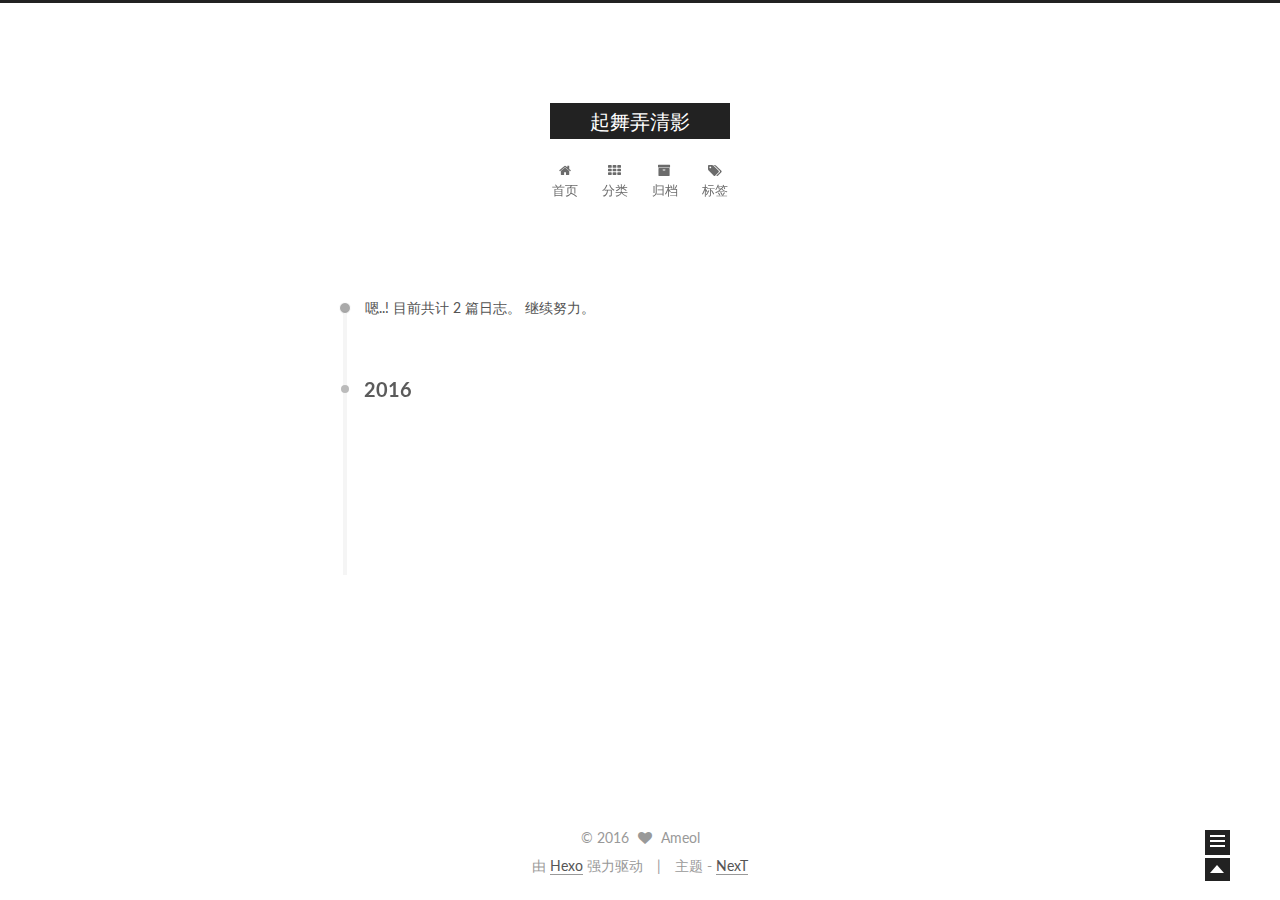
<file: archives/2016/01/index.html>
<!doctype html>
<html class="theme-next   use-motion ">
<head>
  <meta charset="UTF-8"/>
<meta http-equiv="X-UA-Compatible" content="IE=edge,chrome=1" />
<meta name="viewport" content="width=device-width, initial-scale=1, maximum-scale=1"/>



<meta http-equiv="Cache-Control" content="no-transform" />
<meta http-equiv="Cache-Control" content="no-siteapp" />












  <link href="/vendors/fancybox/source/jquery.fancybox.css?v=2.1.5" rel="stylesheet" type="text/css"/>




  <link href="//fonts.googleapis.com/css?family=Lato:300,400,700,400italic&subset=latin,latin-ext" rel="stylesheet" type="text/css">



<link href="/vendors/font-awesome/css/font-awesome.min.css?v=4.4.0" rel="stylesheet" type="text/css" />

<link href="/css/main.css?v=0.4.5.2" rel="stylesheet" type="text/css" />


  <meta name="keywords" content="Hexo, NexT" />








  <link rel="shortcut icon" type="image/x-icon" href="/favicon.ico?v=0.4.5.2" />






<meta name="description">
<meta property="og:type" content="website">
<meta property="og:title" content="起舞弄清影">
<meta property="og:url" content="http://ameol.github.com/archives/2016/01/index.html">
<meta property="og:site_name" content="起舞弄清影">
<meta property="og:description">
<meta name="twitter:card" content="summary">
<meta name="twitter:title" content="起舞弄清影">
<meta name="twitter:description">



<script type="text/javascript" id="hexo.configuration">
  var CONFIG = {
    scheme: '',
    sidebar: 'post',
    motion: true
  };
</script>

  <title> 归档 | 起舞弄清影 </title>
</head>

<body itemscope itemtype="http://schema.org/WebPage" lang="zh-Hans">

  <!--[if lte IE 8]>
  <div style=' clear: both; height: 59px; padding:0 0 0 15px; position: relative;margin:0 auto;'>
    <a href="http://windows.microsoft.com/en-US/internet-explorer/products/ie/home?ocid=ie6_countdown_bannercode">
      <img src="http://7u2nvr.com1.z0.glb.clouddn.com/picouterie.jpg" border="0" height="42" width="820"
           alt="You are using an outdated browser. For a faster, safer browsing experience, upgrade for free today or use other browser ,like chrome firefox safari."
           style='margin-left:auto;margin-right:auto;display: block;'/>
    </a>
  </div>
<![endif]-->
  






  <div class="container one-column  page-archive ">
    <div class="headband"></div>

    <header id="header" class="header" itemscope itemtype="http://schema.org/WPHeader">
      <div class="header-inner"><div class="site-meta ">
  

  <div class="custom-logo-site-title">
    <a href="/"  class="brand" rel="start">
      <span class="logo-line-before"><i></i></span>
      <span class="site-title">起舞弄清影</span>
      <span class="logo-line-after"><i></i></span>
    </a>
  </div>
  <p class="site-subtitle"></p>
</div>

<div class="site-nav-toggle">
  <button>
    <span class="btn-bar"></span>
    <span class="btn-bar"></span>
    <span class="btn-bar"></span>
  </button>
</div>

<nav class="site-nav">
  

  
    <ul id="menu" class="menu ">
      
        
        <li class="menu-item menu-item-home">
          <a href="/" rel="section">
            
              <i class="menu-item-icon fa fa-home fa-fw"></i> <br />
            
            首页
          </a>
        </li>
      
        
        <li class="menu-item menu-item-categories">
          <a href="/categories" rel="section">
            
              <i class="menu-item-icon fa fa-th fa-fw"></i> <br />
            
            分类
          </a>
        </li>
      
        
        <li class="menu-item menu-item-archives">
          <a href="/archives" rel="section">
            
              <i class="menu-item-icon fa fa-archive fa-fw"></i> <br />
            
            归档
          </a>
        </li>
      
        
        <li class="menu-item menu-item-tags">
          <a href="/tags" rel="section">
            
              <i class="menu-item-icon fa fa-tags fa-fw"></i> <br />
            
            标签
          </a>
        </li>
      

      
      
    </ul>
  

  
</nav>

 </div>
    </header>

    <main id="main" class="main">
      <div class="main-inner">
        <div id="content" class="content">
          

  <section id="posts" class="posts-collapse">
    <span class="archive-move-on"></span>

    <span class="archive-page-counter">
      
      
      
        
      
      嗯..! 目前共计 2 篇日志。 继续努力。
    </span>

    

      
      
      

      
        
        <div class="collection-title">
          <h2 class="archive-year motion-element" id="archive-year-2016">2016</h2>
        </div>
      
      

      

  <article class="post post-type-normal" itemscope itemtype="http://schema.org/Article">
    <header class="post-header">

      <h1 class="post-title">
        
            <a class="post-title-link" href="/2016/01/08/18/" itemprop="url">
              
                <span itemprop="name">18</span>
              
            </a>
        
      </h1>

      <div class="post-meta">
        <time class="post-time" itemprop="dateCreated"
              datetime="2016-01-08T16:05:52+08:00"
              content="2016-01-08" >
          01-08
        </time>
      </div>

    </header>
  </article>



    

      
      
      

      
      

      

  <article class="post post-type-normal" itemscope itemtype="http://schema.org/Article">
    <header class="post-header">

      <h1 class="post-title">
        
            <a class="post-title-link" href="/2016/01/07/hello-world/" itemprop="url">
              
                <span itemprop="name">第一篇博文</span>
              
            </a>
        
      </h1>

      <div class="post-meta">
        <time class="post-time" itemprop="dateCreated"
              datetime="2016-01-07T19:28:00+08:00"
              content="2016-01-07" >
          01-07
        </time>
      </div>

    </header>
  </article>



    

  </section>

  



        </div>

        


        

      </div>

      
        
  
  <div class="sidebar-toggle">
    <div class="sidebar-toggle-line-wrap">
      <span class="sidebar-toggle-line sidebar-toggle-line-first"></span>
      <span class="sidebar-toggle-line sidebar-toggle-line-middle"></span>
      <span class="sidebar-toggle-line sidebar-toggle-line-last"></span>
    </div>
  </div>

  <aside id="sidebar" class="sidebar">
    <div class="sidebar-inner">

      

      

      <section class="site-overview sidebar-panel  sidebar-panel-active ">
        <div class="site-author motion-element" itemprop="author" itemscope itemtype="http://schema.org/Person">
          <img class="site-author-image" src="/images/default_avatar.jpg" alt="Ameol" itemprop="image"/>
          <p class="site-author-name" itemprop="name">Ameol</p>
        </div>
        <p class="site-description motion-element" itemprop="description"></p>
        <nav class="site-state motion-element">
          <div class="site-state-item site-state-posts">
            <a href="/archives">
              <span class="site-state-item-count">2</span>
              <span class="site-state-item-name">日志</span>
            </a>
          </div>

          <div class="site-state-item site-state-categories">
            <a href="/categories">
              <span class="site-state-item-count">0</span>
              <span class="site-state-item-name">分类</span>
              </a>
          </div>

          <div class="site-state-item site-state-tags">
            <a href="/tags">
              <span class="site-state-item-count">0</span>
              <span class="site-state-item-name">标签</span>
              </a>
          </div>

        </nav>

        

        <div class="links-of-author motion-element">
          
        </div>

        
        

        <div class="links-of-author motion-element">
          
        </div>

      </section>

      

    </div>
  </aside>


      
    </main>

    <footer id="footer" class="footer">
      <div class="footer-inner">
        <div class="copyright" >
  
  &copy; 
  <span itemprop="copyrightYear">2016</span>
  <span class="with-love">
    <i class="icon-next-heart fa fa-heart"></i>
  </span>
  <span class="author" itemprop="copyrightHolder">Ameol</span>
</div>

<div class="powered-by">
  由 <a class="theme-link" href="http://hexo.io">Hexo</a> 强力驱动
</div>

<div class="theme-info">
  主题 -
  <a class="theme-link" href="https://github.com/iissnan/hexo-theme-next">
    NexT
  </a>
</div>



      </div>
    </footer>

    <div class="back-to-top"></div>
  </div>

  <script type="text/javascript" src="/vendors/jquery/index.js?v=2.1.3"></script>

  
  
  
    <script type="text/javascript">
      postMotionOptions = {stagger: 100, drag: true};
    </script>
  


  
    
    

  


  

  
  <script type="text/javascript" src="/vendors/fancybox/source/jquery.fancybox.pack.js"></script>
  <script type="text/javascript" src="/js/fancy-box.js?v=0.4.5.2"></script>


  <script type="text/javascript" src="/js/helpers.js?v=0.4.5.2"></script>
  <script type="text/javascript" src="/vendors/velocity/velocity.min.js"></script>
<script type="text/javascript" src="/vendors/velocity/velocity.ui.min.js"></script>

<script type="text/javascript" src="/js/motion.js?v=0.4.5.2" id="motion.global"></script>


  <script type="text/javascript" src="/vendors/fastclick/lib/fastclick.min.js?v=1.0.6"></script>
  <script type="text/javascript" src="/vendors/jquery_lazyload/jquery.lazyload.js?v=1.9.7"></script>

  
  
    <script type="text/javascript" id="motion.page.archive">
      $('.archive-year').velocity('transition.slideLeftIn');
    </script>
  


  <script type="text/javascript" src="/js/bootstrap.js"></script>

  
  

  
  

</body>
</html>
</file>
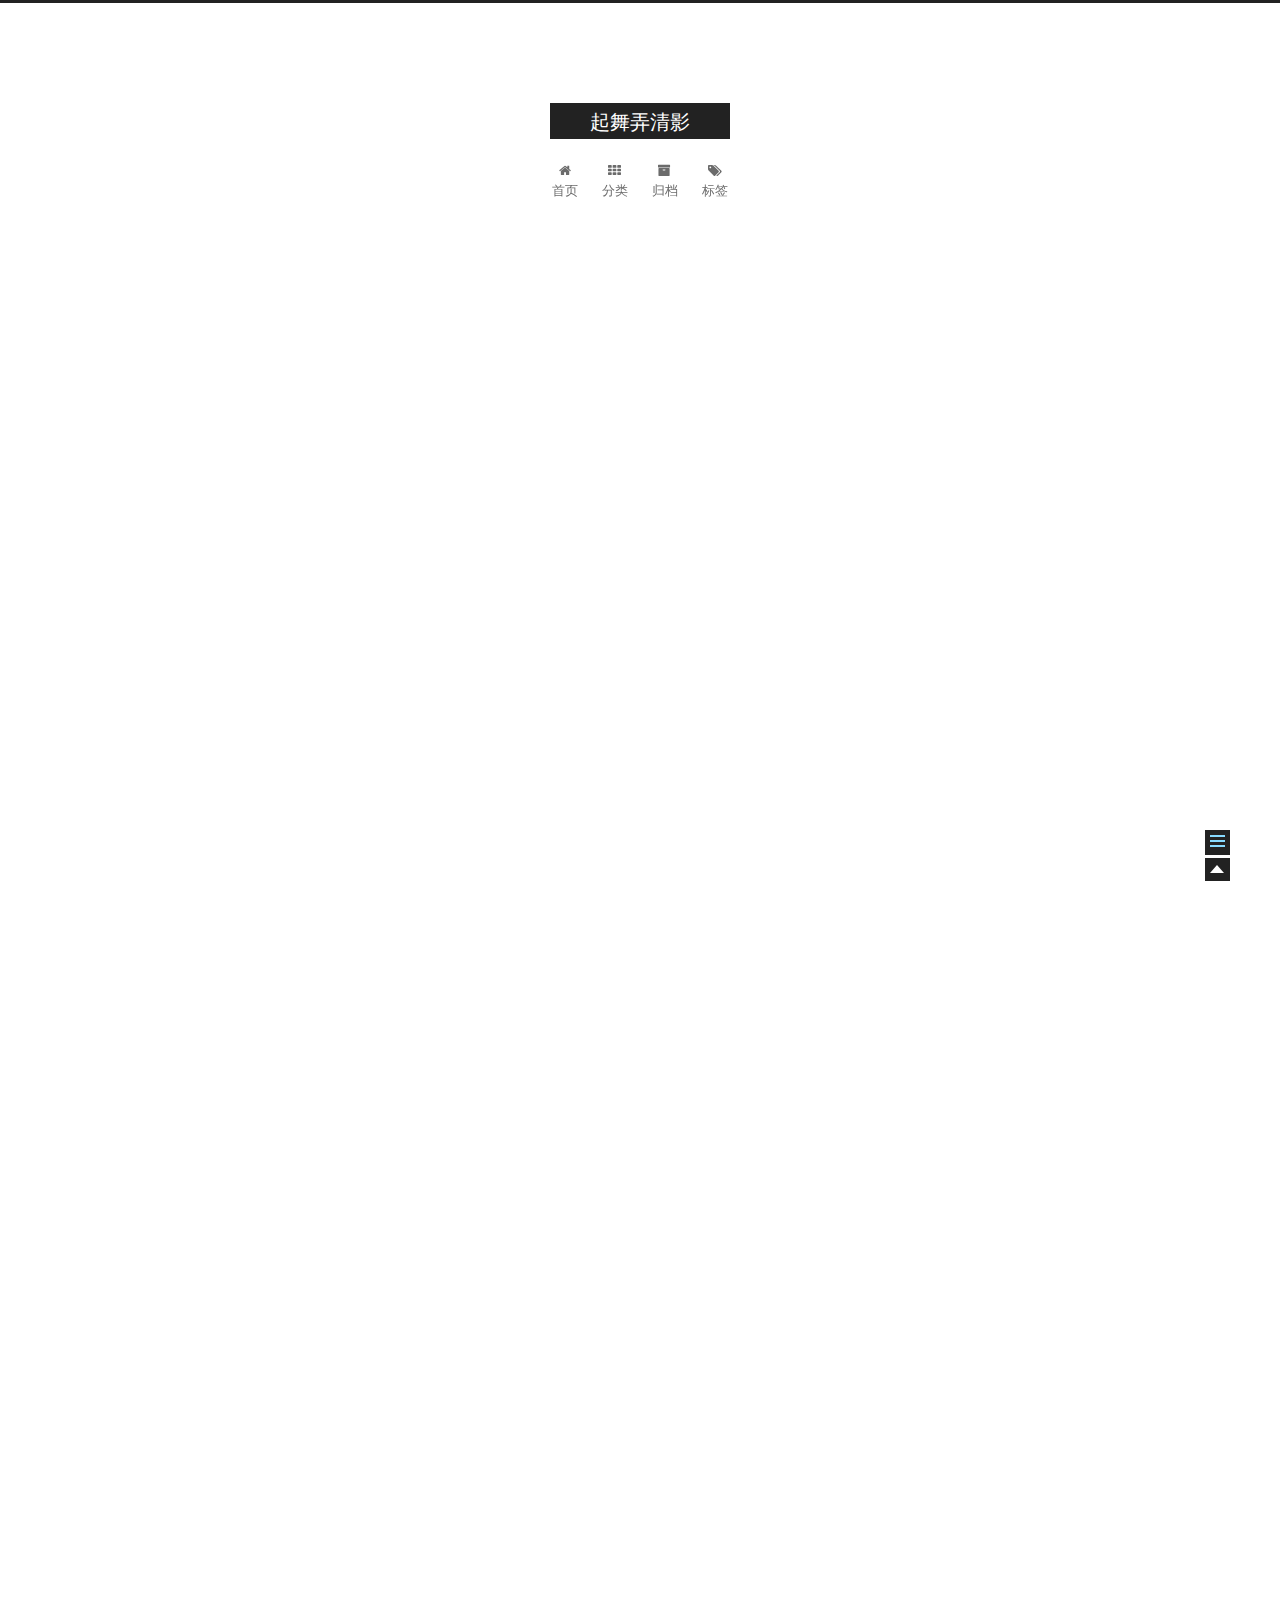
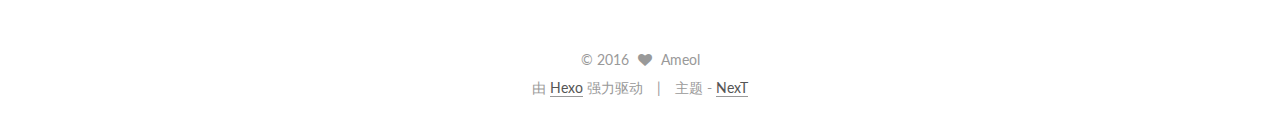
<file: 2016/01/07/hello-world/index.html>
<!doctype html>
<html class="theme-next   use-motion ">
<head>
  <meta charset="UTF-8"/>
<meta http-equiv="X-UA-Compatible" content="IE=edge,chrome=1" />
<meta name="viewport" content="width=device-width, initial-scale=1, maximum-scale=1"/>



<meta http-equiv="Cache-Control" content="no-transform" />
<meta http-equiv="Cache-Control" content="no-siteapp" />












  <link href="/vendors/fancybox/source/jquery.fancybox.css?v=2.1.5" rel="stylesheet" type="text/css"/>




  <link href="//fonts.googleapis.com/css?family=Lato:300,400,700,400italic&subset=latin,latin-ext" rel="stylesheet" type="text/css">



<link href="/vendors/font-awesome/css/font-awesome.min.css?v=4.4.0" rel="stylesheet" type="text/css" />

<link href="/css/main.css?v=0.4.5.2" rel="stylesheet" type="text/css" />


  <meta name="keywords" content="Hexo, NexT" />








  <link rel="shortcut icon" type="image/x-icon" href="/favicon.ico?v=0.4.5.2" />






<meta name="description" content="写点啥好呢">
<meta property="og:type" content="article">
<meta property="og:title" content="第一篇博文">
<meta property="og:url" content="http://ameol.github.com/2016/01/07/hello-world/index.html">
<meta property="og:site_name" content="起舞弄清影">
<meta property="og:description" content="写点啥好呢">
<meta property="og:image" content="http://ameol.github.com/images/posts/psb.jpg">
<meta property="og:updated_time" content="2016-01-07T11:28:00.402Z">
<meta name="twitter:card" content="summary">
<meta name="twitter:title" content="第一篇博文">
<meta name="twitter:description" content="写点啥好呢">



<script type="text/javascript" id="hexo.configuration">
  var CONFIG = {
    scheme: '',
    sidebar: 'post',
    motion: true
  };
</script>

  <title> 第一篇博文 | 起舞弄清影 </title>
</head>

<body itemscope itemtype="http://schema.org/WebPage" lang="zh-Hans">

  <!--[if lte IE 8]>
  <div style=' clear: both; height: 59px; padding:0 0 0 15px; position: relative;margin:0 auto;'>
    <a href="http://windows.microsoft.com/en-US/internet-explorer/products/ie/home?ocid=ie6_countdown_bannercode">
      <img src="http://7u2nvr.com1.z0.glb.clouddn.com/picouterie.jpg" border="0" height="42" width="820"
           alt="You are using an outdated browser. For a faster, safer browsing experience, upgrade for free today or use other browser ,like chrome firefox safari."
           style='margin-left:auto;margin-right:auto;display: block;'/>
    </a>
  </div>
<![endif]-->
  






  <div class="container one-column page-post-detail">
    <div class="headband"></div>

    <header id="header" class="header" itemscope itemtype="http://schema.org/WPHeader">
      <div class="header-inner"><div class="site-meta ">
  

  <div class="custom-logo-site-title">
    <a href="/"  class="brand" rel="start">
      <span class="logo-line-before"><i></i></span>
      <span class="site-title">起舞弄清影</span>
      <span class="logo-line-after"><i></i></span>
    </a>
  </div>
  <p class="site-subtitle"></p>
</div>

<div class="site-nav-toggle">
  <button>
    <span class="btn-bar"></span>
    <span class="btn-bar"></span>
    <span class="btn-bar"></span>
  </button>
</div>

<nav class="site-nav">
  

  
    <ul id="menu" class="menu ">
      
        
        <li class="menu-item menu-item-home">
          <a href="/" rel="section">
            
              <i class="menu-item-icon fa fa-home fa-fw"></i> <br />
            
            首页
          </a>
        </li>
      
        
        <li class="menu-item menu-item-categories">
          <a href="/categories" rel="section">
            
              <i class="menu-item-icon fa fa-th fa-fw"></i> <br />
            
            分类
          </a>
        </li>
      
        
        <li class="menu-item menu-item-archives">
          <a href="/archives" rel="section">
            
              <i class="menu-item-icon fa fa-archive fa-fw"></i> <br />
            
            归档
          </a>
        </li>
      
        
        <li class="menu-item menu-item-tags">
          <a href="/tags" rel="section">
            
              <i class="menu-item-icon fa fa-tags fa-fw"></i> <br />
            
            标签
          </a>
        </li>
      

      
      
    </ul>
  

  
</nav>

 </div>
    </header>

    <main id="main" class="main">
      <div class="main-inner">
        <div id="content" class="content">
          

  <div id="posts" class="posts-expand">
    

  
  

  
  
  

  <article class="post post-type-normal " itemscope itemtype="http://schema.org/Article">

    
      <header class="post-header">

        
        
          <h1 class="post-title" itemprop="name headline">
            
            
              
                第一篇博文
              
            
          </h1>
        

        <div class="post-meta">
          <span class="post-time">
            发表于
            <time itemprop="dateCreated" datetime="2016-01-07T19:28:00+08:00" content="2016-01-07">
              2016-01-07
            </time>
          </span>

          

          
            
          

          

        </div>
      </header>
    


    <div class="post-body">

      
      

      
        <span itemprop="articleBody"><p>写点啥好呢</p>
<img src="/images/posts/psb.jpg" class="full-image" alt="alt" title="title">
</span>
      
    </div>

    <footer class="post-footer">
      

      
        <div class="post-nav">
          <div class="post-nav-next post-nav-item">
            
          </div>

          <div class="post-nav-prev post-nav-item">
            
              <a href="/2016/01/08/18/" rel="prev" title="18">
                18 <i class="fa fa-chevron-right"></i>
              </a>
            
          </div>
        </div>
      

      
      
    </footer>
  </article>



    <div class="post-spread">
      
    </div>
  </div>


        </div>

        


        
  <div class="comments" id="comments">
    
  </div>


      </div>

      
        
  
  <div class="sidebar-toggle">
    <div class="sidebar-toggle-line-wrap">
      <span class="sidebar-toggle-line sidebar-toggle-line-first"></span>
      <span class="sidebar-toggle-line sidebar-toggle-line-middle"></span>
      <span class="sidebar-toggle-line sidebar-toggle-line-last"></span>
    </div>
  </div>

  <aside id="sidebar" class="sidebar">
    <div class="sidebar-inner">

      

      
        <ul class="sidebar-nav motion-element">
          <li class="sidebar-nav-toc sidebar-nav-active" data-target="post-toc-wrap" >
            文章目录
          </li>
          <li class="sidebar-nav-overview" data-target="site-overview">
            站点概览
          </li>
        </ul>
      

      <section class="site-overview sidebar-panel ">
        <div class="site-author motion-element" itemprop="author" itemscope itemtype="http://schema.org/Person">
          <img class="site-author-image" src="/images/default_avatar.jpg" alt="Ameol" itemprop="image"/>
          <p class="site-author-name" itemprop="name">Ameol</p>
        </div>
        <p class="site-description motion-element" itemprop="description"></p>
        <nav class="site-state motion-element">
          <div class="site-state-item site-state-posts">
            <a href="/archives">
              <span class="site-state-item-count">2</span>
              <span class="site-state-item-name">日志</span>
            </a>
          </div>

          <div class="site-state-item site-state-categories">
            <a href="/categories">
              <span class="site-state-item-count">0</span>
              <span class="site-state-item-name">分类</span>
              </a>
          </div>

          <div class="site-state-item site-state-tags">
            <a href="/tags">
              <span class="site-state-item-count">0</span>
              <span class="site-state-item-name">标签</span>
              </a>
          </div>

        </nav>

        

        <div class="links-of-author motion-element">
          
        </div>

        
        

        <div class="links-of-author motion-element">
          
        </div>

      </section>

      
        <section class="post-toc-wrap motion-element sidebar-panel sidebar-panel-active">
          <div class="post-toc-indicator-top post-toc-indicator">
            <i class="fa fa-angle-double-up"></i>
          </div>
          <div class="post-toc">
            
              
            
            
              <p class="post-toc-empty">此文章未包含目录</p>
            
          </div>
          <div class="post-toc-indicator-bottom post-toc-indicator">
            <i class="fa fa-angle-double-down"></i>
          </div>
        </section>
      

    </div>
  </aside>


      
    </main>

    <footer id="footer" class="footer">
      <div class="footer-inner">
        <div class="copyright" >
  
  &copy; 
  <span itemprop="copyrightYear">2016</span>
  <span class="with-love">
    <i class="icon-next-heart fa fa-heart"></i>
  </span>
  <span class="author" itemprop="copyrightHolder">Ameol</span>
</div>

<div class="powered-by">
  由 <a class="theme-link" href="http://hexo.io">Hexo</a> 强力驱动
</div>

<div class="theme-info">
  主题 -
  <a class="theme-link" href="https://github.com/iissnan/hexo-theme-next">
    NexT
  </a>
</div>



      </div>
    </footer>

    <div class="back-to-top"></div>
  </div>

  <script type="text/javascript" src="/vendors/jquery/index.js?v=2.1.3"></script>

  
  

  
    
    

  


  

  
  <script type="text/javascript" src="/vendors/fancybox/source/jquery.fancybox.pack.js"></script>
  <script type="text/javascript" src="/js/fancy-box.js?v=0.4.5.2"></script>


  <script type="text/javascript" src="/js/helpers.js?v=0.4.5.2"></script>
  <script type="text/javascript" src="/vendors/velocity/velocity.min.js"></script>
<script type="text/javascript" src="/vendors/velocity/velocity.ui.min.js"></script>

<script type="text/javascript" src="/js/motion.js?v=0.4.5.2" id="motion.global"></script>


  <script type="text/javascript" src="/vendors/fastclick/lib/fastclick.min.js?v=1.0.6"></script>
  <script type="text/javascript" src="/vendors/jquery_lazyload/jquery.lazyload.js?v=1.9.7"></script>

  
  
<script type="text/javascript" src="/js/bootstrap.scrollspy.js?v=0.4.5.2" id="bootstrap.scrollspy.custom"></script>


<script type="text/javascript" id="sidebar.toc.highlight">
  $(document).ready(function () {
    var tocSelector = '.post-toc';
    var $tocSelector = $(tocSelector);
    var activeCurrentSelector = '.active-current';

    $tocSelector
      .on('activate.bs.scrollspy', function () {
        var $currentActiveElement = $(tocSelector + ' .active').last();

        removeCurrentActiveClass();
        $currentActiveElement.addClass('active-current');

        $tocSelector[0].scrollTop = $currentActiveElement.position().top;
      })
      .on('clear.bs.scrollspy', function () {
        removeCurrentActiveClass();
      });

    function removeCurrentActiveClass () {
      $(tocSelector + ' ' + activeCurrentSelector)
        .removeClass(activeCurrentSelector.substring(1));
    }

    function processTOC () {
      getTOCMaxHeight();
      toggleTOCOverflowIndicators();
    }

    function getTOCMaxHeight () {
      var height = $('.sidebar').height() -
                   $tocSelector.position().top -
                   $('.post-toc-indicator-bottom').height();

      $tocSelector.css('height', height);

      return height;
    }

    function toggleTOCOverflowIndicators () {
      tocOverflowIndicator(
        '.post-toc-indicator-top',
        $tocSelector.scrollTop() > 0 ? 'show' : 'hide'
      );

      tocOverflowIndicator(
        '.post-toc-indicator-bottom',
        $tocSelector.scrollTop() >= $tocSelector.find('ol').height() - $tocSelector.height() ? 'hide' : 'show'
      )
    }

    $(document).on('sidebar.motion.complete', function () {
      processTOC();
    });

    $('body').scrollspy({ target: tocSelector });
    $(window).on('resize', function () {
      if ( $('.sidebar').hasClass('sidebar-active') ) {
        processTOC();
      }
    });

    onScroll($tocSelector);

    function onScroll (element) {
      element.on('mousewheel DOMMouseScroll', function (event) {
          var oe = event.originalEvent;
          var delta = oe.wheelDelta || -oe.detail;

          this.scrollTop += ( delta < 0 ? 1 : -1 ) * 30;
          event.preventDefault();

          toggleTOCOverflowIndicators();
      });
    }

    function tocOverflowIndicator (indicator, action) {
      var $indicator = $(indicator);
      var opacity = action === 'show' ? 1 : 0;
      $indicator.velocity ?
        $indicator.velocity('stop').velocity({
          opacity: opacity
        }, { duration: 100 }) :
        $indicator.stop().animate({
          opacity: opacity
        }, 100);
    }

  });
</script>

<script type="text/javascript" id="sidebar.nav">
  $(document).ready(function () {
    var html = $('html');
    var TAB_ANIMATE_DURATION = 200;
    var hasVelocity = $.isFunction(html.velocity);

    $('.sidebar-nav li').on('click', function () {
      var item = $(this);
      var activeTabClassName = 'sidebar-nav-active';
      var activePanelClassName = 'sidebar-panel-active';
      if (item.hasClass(activeTabClassName)) {
        return;
      }

      var currentTarget = $('.' + activePanelClassName);
      var target = $('.' + item.data('target'));

      hasVelocity ?
        currentTarget.velocity('transition.slideUpOut', TAB_ANIMATE_DURATION, function () {
          target
            .velocity('stop')
            .velocity('transition.slideDownIn', TAB_ANIMATE_DURATION)
            .addClass(activePanelClassName);
        }) :
        currentTarget.animate({ opacity: 0 }, TAB_ANIMATE_DURATION, function () {
          currentTarget.hide();
          target
            .stop()
            .css({'opacity': 0, 'display': 'block'})
            .animate({ opacity: 1 }, TAB_ANIMATE_DURATION, function () {
              currentTarget.removeClass(activePanelClassName);
              target.addClass(activePanelClassName);
            });
        });

      item.siblings().removeClass(activeTabClassName);
      item.addClass(activeTabClassName);
    });

    $('.post-toc a').on('click', function (e) {
      e.preventDefault();
      var targetSelector = escapeSelector(this.getAttribute('href'));
      var offset = $(targetSelector).offset().top;
      hasVelocity ?
        html.velocity('stop').velocity('scroll', {
          offset: offset  + 'px',
          mobileHA: false
        }) :
        $('html, body').stop().animate({
          scrollTop: offset
        }, 500);
    });

    // Expand sidebar on post detail page by default, when post has a toc.
    motionMiddleWares.sidebar = function () {
      var $tocContent = $('.post-toc-content');
      if (CONFIG.sidebar === 'post') {
        if ($tocContent.length > 0 && $tocContent.html().trim().length > 0) {
          displaySidebar();
        }
      }
    };
  });
</script>



  <script type="text/javascript" src="/js/bootstrap.js"></script>

  
  

  
  

</body>
</html>
</file>
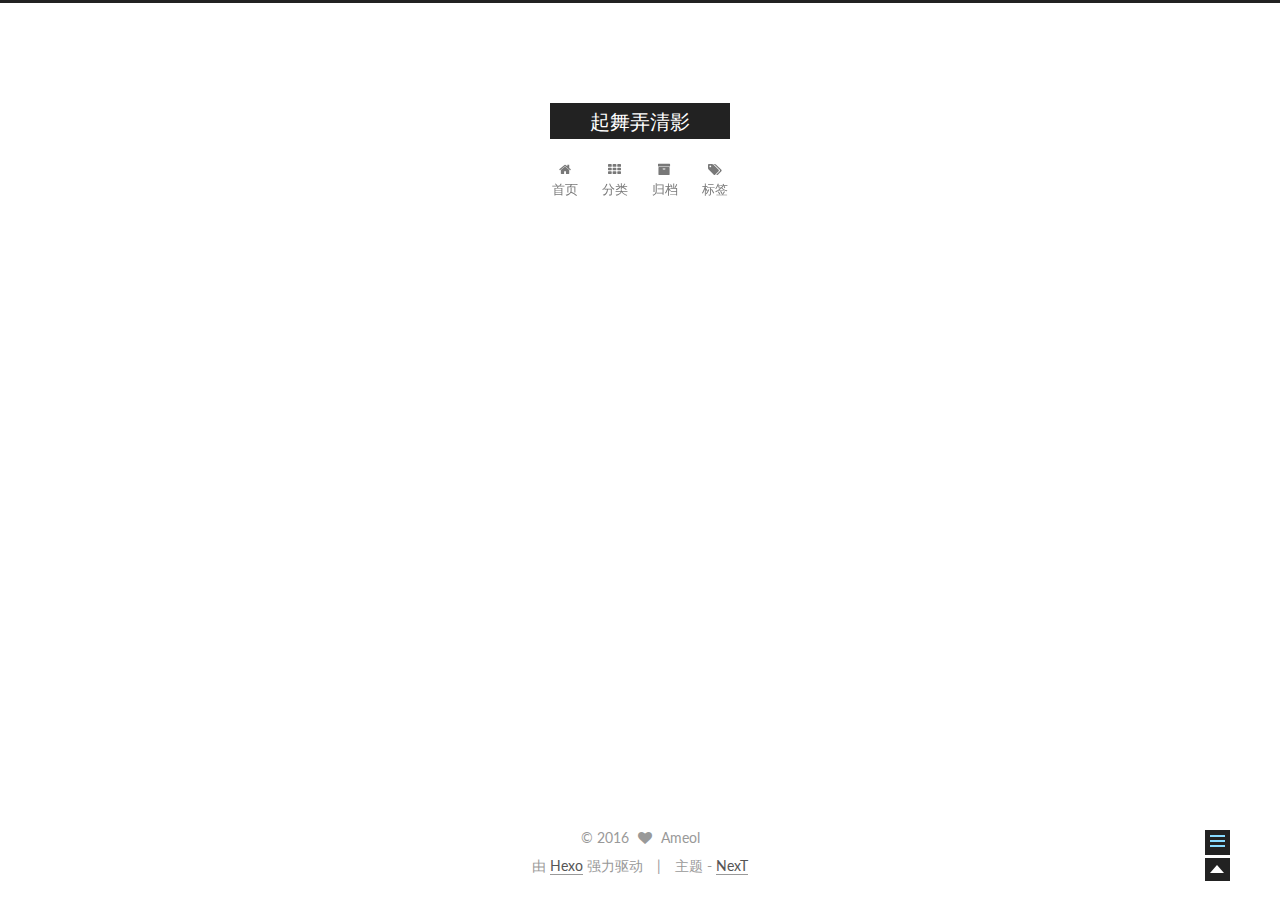
<file: 2016/01/08/18/index.html>
<!doctype html>
<html class="theme-next   use-motion ">
<head>
  <meta charset="UTF-8"/>
<meta http-equiv="X-UA-Compatible" content="IE=edge,chrome=1" />
<meta name="viewport" content="width=device-width, initial-scale=1, maximum-scale=1"/>



<meta http-equiv="Cache-Control" content="no-transform" />
<meta http-equiv="Cache-Control" content="no-siteapp" />












  <link href="/vendors/fancybox/source/jquery.fancybox.css?v=2.1.5" rel="stylesheet" type="text/css"/>




  <link href="//fonts.googleapis.com/css?family=Lato:300,400,700,400italic&subset=latin,latin-ext" rel="stylesheet" type="text/css">



<link href="/vendors/font-awesome/css/font-awesome.min.css?v=4.4.0" rel="stylesheet" type="text/css" />

<link href="/css/main.css?v=0.4.5.2" rel="stylesheet" type="text/css" />


  <meta name="keywords" content="Hexo, NexT" />








  <link rel="shortcut icon" type="image/x-icon" href="/favicon.ico?v=0.4.5.2" />






<meta name="description" content="NowLet Us Go!">
<meta property="og:type" content="article">
<meta property="og:title" content="18">
<meta property="og:url" content="http://ameol.github.com/2016/01/08/18/index.html">
<meta property="og:site_name" content="起舞弄清影">
<meta property="og:description" content="NowLet Us Go!">
<meta property="og:updated_time" content="2016-01-08T08:07:19.057Z">
<meta name="twitter:card" content="summary">
<meta name="twitter:title" content="18">
<meta name="twitter:description" content="NowLet Us Go!">



<script type="text/javascript" id="hexo.configuration">
  var CONFIG = {
    scheme: '',
    sidebar: 'post',
    motion: true
  };
</script>

  <title> 18 | 起舞弄清影 </title>
</head>

<body itemscope itemtype="http://schema.org/WebPage" lang="zh-Hans">

  <!--[if lte IE 8]>
  <div style=' clear: both; height: 59px; padding:0 0 0 15px; position: relative;margin:0 auto;'>
    <a href="http://windows.microsoft.com/en-US/internet-explorer/products/ie/home?ocid=ie6_countdown_bannercode">
      <img src="http://7u2nvr.com1.z0.glb.clouddn.com/picouterie.jpg" border="0" height="42" width="820"
           alt="You are using an outdated browser. For a faster, safer browsing experience, upgrade for free today or use other browser ,like chrome firefox safari."
           style='margin-left:auto;margin-right:auto;display: block;'/>
    </a>
  </div>
<![endif]-->
  






  <div class="container one-column page-post-detail">
    <div class="headband"></div>

    <header id="header" class="header" itemscope itemtype="http://schema.org/WPHeader">
      <div class="header-inner"><div class="site-meta ">
  

  <div class="custom-logo-site-title">
    <a href="/"  class="brand" rel="start">
      <span class="logo-line-before"><i></i></span>
      <span class="site-title">起舞弄清影</span>
      <span class="logo-line-after"><i></i></span>
    </a>
  </div>
  <p class="site-subtitle"></p>
</div>

<div class="site-nav-toggle">
  <button>
    <span class="btn-bar"></span>
    <span class="btn-bar"></span>
    <span class="btn-bar"></span>
  </button>
</div>

<nav class="site-nav">
  

  
    <ul id="menu" class="menu ">
      
        
        <li class="menu-item menu-item-home">
          <a href="/" rel="section">
            
              <i class="menu-item-icon fa fa-home fa-fw"></i> <br />
            
            首页
          </a>
        </li>
      
        
        <li class="menu-item menu-item-categories">
          <a href="/categories" rel="section">
            
              <i class="menu-item-icon fa fa-th fa-fw"></i> <br />
            
            分类
          </a>
        </li>
      
        
        <li class="menu-item menu-item-archives">
          <a href="/archives" rel="section">
            
              <i class="menu-item-icon fa fa-archive fa-fw"></i> <br />
            
            归档
          </a>
        </li>
      
        
        <li class="menu-item menu-item-tags">
          <a href="/tags" rel="section">
            
              <i class="menu-item-icon fa fa-tags fa-fw"></i> <br />
            
            标签
          </a>
        </li>
      

      
      
    </ul>
  

  
</nav>

 </div>
    </header>

    <main id="main" class="main">
      <div class="main-inner">
        <div id="content" class="content">
          

  <div id="posts" class="posts-expand">
    

  
  

  
  
  

  <article class="post post-type-normal " itemscope itemtype="http://schema.org/Article">

    
      <header class="post-header">

        
        
          <h1 class="post-title" itemprop="name headline">
            
            
              
                18
              
            
          </h1>
        

        <div class="post-meta">
          <span class="post-time">
            发表于
            <time itemprop="dateCreated" datetime="2016-01-08T16:05:52+08:00" content="2016-01-08">
              2016-01-08
            </time>
          </span>

          

          
            
          

          

        </div>
      </header>
    


    <div class="post-body">

      
      

      
        <span itemprop="articleBody"><h2 id="Now"><a href="#Now" class="headerlink" title="Now"></a>Now</h2><h3 id="Let_Us_Go_21"><a href="#Let_Us_Go_21" class="headerlink" title="Let Us Go!"></a>Let Us Go!</h3></span>
      
    </div>

    <footer class="post-footer">
      

      
        <div class="post-nav">
          <div class="post-nav-next post-nav-item">
            
              <a href="/2016/01/07/hello-world/" rel="next" title="第一篇博文">
                <i class="fa fa-chevron-left"></i> 第一篇博文
              </a>
            
          </div>

          <div class="post-nav-prev post-nav-item">
            
          </div>
        </div>
      

      
      
    </footer>
  </article>



    <div class="post-spread">
      
    </div>
  </div>


        </div>

        


        
  <div class="comments" id="comments">
    
  </div>


      </div>

      
        
  
  <div class="sidebar-toggle">
    <div class="sidebar-toggle-line-wrap">
      <span class="sidebar-toggle-line sidebar-toggle-line-first"></span>
      <span class="sidebar-toggle-line sidebar-toggle-line-middle"></span>
      <span class="sidebar-toggle-line sidebar-toggle-line-last"></span>
    </div>
  </div>

  <aside id="sidebar" class="sidebar">
    <div class="sidebar-inner">

      

      
        <ul class="sidebar-nav motion-element">
          <li class="sidebar-nav-toc sidebar-nav-active" data-target="post-toc-wrap" >
            文章目录
          </li>
          <li class="sidebar-nav-overview" data-target="site-overview">
            站点概览
          </li>
        </ul>
      

      <section class="site-overview sidebar-panel ">
        <div class="site-author motion-element" itemprop="author" itemscope itemtype="http://schema.org/Person">
          <img class="site-author-image" src="/images/default_avatar.jpg" alt="Ameol" itemprop="image"/>
          <p class="site-author-name" itemprop="name">Ameol</p>
        </div>
        <p class="site-description motion-element" itemprop="description"></p>
        <nav class="site-state motion-element">
          <div class="site-state-item site-state-posts">
            <a href="/archives">
              <span class="site-state-item-count">2</span>
              <span class="site-state-item-name">日志</span>
            </a>
          </div>

          <div class="site-state-item site-state-categories">
            <a href="/categories">
              <span class="site-state-item-count">0</span>
              <span class="site-state-item-name">分类</span>
              </a>
          </div>

          <div class="site-state-item site-state-tags">
            <a href="/tags">
              <span class="site-state-item-count">0</span>
              <span class="site-state-item-name">标签</span>
              </a>
          </div>

        </nav>

        

        <div class="links-of-author motion-element">
          
        </div>

        
        

        <div class="links-of-author motion-element">
          
        </div>

      </section>

      
        <section class="post-toc-wrap motion-element sidebar-panel sidebar-panel-active">
          <div class="post-toc-indicator-top post-toc-indicator">
            <i class="fa fa-angle-double-up"></i>
          </div>
          <div class="post-toc">
            
              
            
            
              <div class="post-toc-content"><ol class="nav"><li class="nav-item nav-level-2"><a class="nav-link" href="#Now"><span class="nav-number">1.</span> <span class="nav-text">Now</span></a><ol class="nav-child"><li class="nav-item nav-level-3"><a class="nav-link" href="#Let_Us_Go_21"><span class="nav-number">1.1.</span> <span class="nav-text">Let Us Go!</span></a></li></ol></li></ol></div>
            
          </div>
          <div class="post-toc-indicator-bottom post-toc-indicator">
            <i class="fa fa-angle-double-down"></i>
          </div>
        </section>
      

    </div>
  </aside>


      
    </main>

    <footer id="footer" class="footer">
      <div class="footer-inner">
        <div class="copyright" >
  
  &copy; 
  <span itemprop="copyrightYear">2016</span>
  <span class="with-love">
    <i class="icon-next-heart fa fa-heart"></i>
  </span>
  <span class="author" itemprop="copyrightHolder">Ameol</span>
</div>

<div class="powered-by">
  由 <a class="theme-link" href="http://hexo.io">Hexo</a> 强力驱动
</div>

<div class="theme-info">
  主题 -
  <a class="theme-link" href="https://github.com/iissnan/hexo-theme-next">
    NexT
  </a>
</div>



      </div>
    </footer>

    <div class="back-to-top"></div>
  </div>

  <script type="text/javascript" src="/vendors/jquery/index.js?v=2.1.3"></script>

  
  

  
    
    

  


  

  
  <script type="text/javascript" src="/vendors/fancybox/source/jquery.fancybox.pack.js"></script>
  <script type="text/javascript" src="/js/fancy-box.js?v=0.4.5.2"></script>


  <script type="text/javascript" src="/js/helpers.js?v=0.4.5.2"></script>
  <script type="text/javascript" src="/vendors/velocity/velocity.min.js"></script>
<script type="text/javascript" src="/vendors/velocity/velocity.ui.min.js"></script>

<script type="text/javascript" src="/js/motion.js?v=0.4.5.2" id="motion.global"></script>


  <script type="text/javascript" src="/vendors/fastclick/lib/fastclick.min.js?v=1.0.6"></script>
  <script type="text/javascript" src="/vendors/jquery_lazyload/jquery.lazyload.js?v=1.9.7"></script>

  
  
<script type="text/javascript" src="/js/bootstrap.scrollspy.js?v=0.4.5.2" id="bootstrap.scrollspy.custom"></script>


<script type="text/javascript" id="sidebar.toc.highlight">
  $(document).ready(function () {
    var tocSelector = '.post-toc';
    var $tocSelector = $(tocSelector);
    var activeCurrentSelector = '.active-current';

    $tocSelector
      .on('activate.bs.scrollspy', function () {
        var $currentActiveElement = $(tocSelector + ' .active').last();

        removeCurrentActiveClass();
        $currentActiveElement.addClass('active-current');

        $tocSelector[0].scrollTop = $currentActiveElement.position().top;
      })
      .on('clear.bs.scrollspy', function () {
        removeCurrentActiveClass();
      });

    function removeCurrentActiveClass () {
      $(tocSelector + ' ' + activeCurrentSelector)
        .removeClass(activeCurrentSelector.substring(1));
    }

    function processTOC () {
      getTOCMaxHeight();
      toggleTOCOverflowIndicators();
    }

    function getTOCMaxHeight () {
      var height = $('.sidebar').height() -
                   $tocSelector.position().top -
                   $('.post-toc-indicator-bottom').height();

      $tocSelector.css('height', height);

      return height;
    }

    function toggleTOCOverflowIndicators () {
      tocOverflowIndicator(
        '.post-toc-indicator-top',
        $tocSelector.scrollTop() > 0 ? 'show' : 'hide'
      );

      tocOverflowIndicator(
        '.post-toc-indicator-bottom',
        $tocSelector.scrollTop() >= $tocSelector.find('ol').height() - $tocSelector.height() ? 'hide' : 'show'
      )
    }

    $(document).on('sidebar.motion.complete', function () {
      processTOC();
    });

    $('body').scrollspy({ target: tocSelector });
    $(window).on('resize', function () {
      if ( $('.sidebar').hasClass('sidebar-active') ) {
        processTOC();
      }
    });

    onScroll($tocSelector);

    function onScroll (element) {
      element.on('mousewheel DOMMouseScroll', function (event) {
          var oe = event.originalEvent;
          var delta = oe.wheelDelta || -oe.detail;

          this.scrollTop += ( delta < 0 ? 1 : -1 ) * 30;
          event.preventDefault();

          toggleTOCOverflowIndicators();
      });
    }

    function tocOverflowIndicator (indicator, action) {
      var $indicator = $(indicator);
      var opacity = action === 'show' ? 1 : 0;
      $indicator.velocity ?
        $indicator.velocity('stop').velocity({
          opacity: opacity
        }, { duration: 100 }) :
        $indicator.stop().animate({
          opacity: opacity
        }, 100);
    }

  });
</script>

<script type="text/javascript" id="sidebar.nav">
  $(document).ready(function () {
    var html = $('html');
    var TAB_ANIMATE_DURATION = 200;
    var hasVelocity = $.isFunction(html.velocity);

    $('.sidebar-nav li').on('click', function () {
      var item = $(this);
      var activeTabClassName = 'sidebar-nav-active';
      var activePanelClassName = 'sidebar-panel-active';
      if (item.hasClass(activeTabClassName)) {
        return;
      }

      var currentTarget = $('.' + activePanelClassName);
      var target = $('.' + item.data('target'));

      hasVelocity ?
        currentTarget.velocity('transition.slideUpOut', TAB_ANIMATE_DURATION, function () {
          target
            .velocity('stop')
            .velocity('transition.slideDownIn', TAB_ANIMATE_DURATION)
            .addClass(activePanelClassName);
        }) :
        currentTarget.animate({ opacity: 0 }, TAB_ANIMATE_DURATION, function () {
          currentTarget.hide();
          target
            .stop()
            .css({'opacity': 0, 'display': 'block'})
            .animate({ opacity: 1 }, TAB_ANIMATE_DURATION, function () {
              currentTarget.removeClass(activePanelClassName);
              target.addClass(activePanelClassName);
            });
        });

      item.siblings().removeClass(activeTabClassName);
      item.addClass(activeTabClassName);
    });

    $('.post-toc a').on('click', function (e) {
      e.preventDefault();
      var targetSelector = escapeSelector(this.getAttribute('href'));
      var offset = $(targetSelector).offset().top;
      hasVelocity ?
        html.velocity('stop').velocity('scroll', {
          offset: offset  + 'px',
          mobileHA: false
        }) :
        $('html, body').stop().animate({
          scrollTop: offset
        }, 500);
    });

    // Expand sidebar on post detail page by default, when post has a toc.
    motionMiddleWares.sidebar = function () {
      var $tocContent = $('.post-toc-content');
      if (CONFIG.sidebar === 'post') {
        if ($tocContent.length > 0 && $tocContent.html().trim().length > 0) {
          displaySidebar();
        }
      }
    };
  });
</script>



  <script type="text/javascript" src="/js/bootstrap.js"></script>

  
  

  
  

</body>
</html>
</file>
<file: css/main.css>
/* normalize.css v3.0.2 | MIT License | git.io/normalize */
html {
  font-family: sans-serif; /* 1 */
  -ms-text-size-adjust: 100%; /* 2 */
  -webkit-text-size-adjust: 100%; /* 2 */
}
body {
  margin: 0;
}
article,
aside,
details,
figcaption,
figure,
footer,
header,
hgroup,
main,
menu,
nav,
section,
summary {
  display: block;
}
audio,
canvas,
progress,
video {
  display: inline-block; /* 1 */
  vertical-align: baseline; /* 2 */
}
audio:not([controls]) {
  display: none;
  height: 0;
}
[hidden],
template {
  display: none;
}
a {
  background-color: transparent;
}
a:active,
a:hover {
  outline: 0;
}
abbr[title] {
  border-bottom: 1px dotted;
}
b,
strong {
  font-weight: bold;
}
dfn {
  font-style: italic;
}
h1 {
  font-size: 2em;
  margin: 0.67em 0;
}
mark {
  background: #ff0;
  color: #000;
}
small {
  font-size: 80%;
}
sub,
sup {
  font-size: 75%;
  line-height: 0;
  position: relative;
  vertical-align: baseline;
}
sup {
  top: -0.5em;
}
sub {
  bottom: -0.25em;
}
img {
  border: 0;
}
svg:not(:root) {
  overflow: hidden;
}
figure {
  margin: 1em 40px;
}
hr {
  -moz-box-sizing: content-box;
  box-sizing: content-box;
  height: 0;
}
pre {
  overflow: auto;
}
code,
kbd,
pre,
samp {
  font-family: monospace, monospace;
  font-size: 1em;
}
button,
input,
optgroup,
select,
textarea {
  color: inherit; /* 1 */
  font: inherit; /* 2 */
  margin: 0; /* 3 */
}
button {
  overflow: visible;
}
button,
select {
  text-transform: none;
}
button,
html input[type="button"],
input[type="reset"],
input[type="submit"] {
  -webkit-appearance: button; /* 2 */
  cursor: pointer; /* 3 */
}
button[disabled],
html input[disabled] {
  cursor: default;
}
button::-moz-focus-inner,
input::-moz-focus-inner {
  border: 0;
  padding: 0;
}
input {
  line-height: normal;
}
input[type="checkbox"],
input[type="radio"] {
  box-sizing: border-box; /* 1 */
  padding: 0; /* 2 */
}
input[type="number"]::-webkit-inner-spin-button,
input[type="number"]::-webkit-outer-spin-button {
  height: auto;
}
input[type="search"] {
  -webkit-appearance: textfield; /* 1 */
  -moz-box-sizing: content-box;
  -webkit-box-sizing: content-box; /* 2 */
  box-sizing: content-box;
}
input[type="search"]::-webkit-search-cancel-button,
input[type="search"]::-webkit-search-decoration {
  -webkit-appearance: none;
}
fieldset {
  border: 1px solid #c0c0c0;
  margin: 0 2px;
  padding: 0.35em 0.625em 0.75em;
}
legend {
  border: 0; /* 1 */
  padding: 0; /* 2 */
}
textarea {
  overflow: auto;
}
optgroup {
  font-weight: bold;
}
table {
  border-collapse: collapse;
  border-spacing: 0;
}
td,
th {
  padding: 0;
}
::selection {
  background: #262a30;
  color: #fff;
}
body {
  position: relative;
  font-family: Lato, "PingFang SC", "Microsoft YaHei", sans-serif;
  font-size: 14px;
  line-height: 2;
  color: #555;
  background: #fff;
}
@media (max-width: 767px) {
  body {
    padding-right: 0 !important;
  }
}
@media (min-width: 768px) and (max-width: 991px) {
  body {
    padding-right: 0 !important;
  }
}
@media (min-width: 1600px) {
  body {
    font-size: 16px;
  }
}
h1,
h2,
h3,
h4,
h5,
h6 {
  margin: 0;
  padding: 0;
  font-weight: bold;
  line-height: 1;
  font-family: Lato, "PingFang SC", "Microsoft YaHei", sans-serif;
}
h1 {
  font-size: 22px;
}
@media (max-width: 767px) {
  h1 {
    font-size: 18px;
  }
}
h2 {
  font-size: 20px;
}
@media (max-width: 767px) {
  h2 {
    font-size: 16px;
  }
}
h3 {
  font-size: 18px;
}
@media (max-width: 767px) {
  h3 {
    font-size: 14px;
  }
}
h4 {
  font-size: 16px;
}
@media (max-width: 767px) {
  h4 {
    font-size: 12px;
  }
}
h5 {
  font-size: 14px;
}
@media (max-width: 767px) {
  h5 {
    font-size: 10px;
  }
}
h6 {
  font-size: 12px;
}
@media (max-width: 767px) {
  h6 {
    font-size: 8px;
  }
}
p {
  margin: 0 0 25px 0;
}
a {
  color: #555;
  text-decoration: none;
  border-bottom: 1px solid #999;
}
a:hover {
  color: #222;
  border-bottom-color: #222;
}
ul {
  list-style: none;
}
blockquote {
  margin: 0;
  padding: 0;
}
img {
  display: block;
  margin: auto 0;
  max-width: 100%;
  height: auto;
}
h2,
h3,
h4,
h5,
h6 {
  margin: 20px 0 15px;
}
ul {
  list-style: square;
}
a {
  word-wrap: break-word;
}
hr {
  margin: 40px 0;
  height: 3px;
  border: none;
  background-color: #ddd;
  background-image: repeating-linear-gradient(-45deg, #fff, #fff 4px, transparent 4px, transparent 8px);
}
blockquote {
  padding: 0 15px;
  color: #666;
  border-left: 4px solid #ddd;
}
blockquote cite::before {
  content: "-";
  padding: 0 5px;
}
dt {
  font-weight: 700;
}
dd {
  margin: 0;
  padding: 0;
}
.pullquote {
  width: 45%;
}
.pullquote.left {
  float: left;
  margin-left: 5px;
  margin-right: 10px;
}
.pullquote.right {
  float: right;
  margin-left: 10px;
  margin-right: 5px;
}
.highlight table,
.gist table {
  width: auto;
}
.highlight table td,
.gist table td {
  border: none;
}
.highlight a,
.gist a {
  color: #222 !important;
  text-decoration: none !important;
}
.video-container {
  position: relative;
  padding-top: 60%;
  height: 0;
  overflow: hidden;
}
.video-container iframe,
.video-container object,
.video-container embed {
  position: absolute;
  top: 0;
  left: 0;
  width: 100%;
  height: 100%;
}
table {
  margin: 20px 0;
  width: 100%;
  border-collapse: collapse;
  border-spacing: 0;
  border: 1px solid #ddd;
  font-size: 14px;
}
table>tbody>tr:nth-of-type(odd) {
  background-color: #f9f9f9;
}
table>tbody>tr:hover {
  background-color: #f5f5f5;
}
caption,
th,
td {
  padding: 8px;
  text-align: left;
  vertical-align: middle;
  font-weight: normal;
}
th,
td {
  border-bottom: 3px solid #ddd;
  border-right: 1px solid #eee;
}
th {
  padding-bottom: 10px;
  font-weight: 700;
}
td {
  border-bottom-width: 1px;
}
.text-left {
  text-align: left;
}
.text-center {
  text-align: center;
}
.text-right {
  text-align: right;
}
.text-justify {
  text-align: justify;
}
.text-nowrap {
  white-space: nowrap;
}
.text-lowercase {
  text-transform: lowercase;
}
.text-uppercase {
  text-transform: uppercase;
}
.text-capitalize {
  text-transform: capitalize;
}
.center-block {
  display: block;
  margin-left: auto;
  margin-right: auto;
}
.clearfix:before,
.clearfix:after {
  content: " ";
  display: table;
}
.clearfix:after {
  clear: both;
}
.full-image.full-image.full-image {
  border: none;
  max-width: 100%;
  width: auto;
  margin: 0;
}
@media (min-width: 992px) {
  .full-image.full-image.full-image {
    max-width: none;
    width: 126%;
    margin: 0 -13%;
  }
}
.use-motion .motion-element {
  opacity: 0;
}
pre,
.highlight {
  background: #f7f7f7;
  margin: 20px 0;
  padding: 15px;
  overflow: auto;
  font-size: 13px;
  color: #4d4d4c;
  line-height: 1.6;
}
.highlight .gutter pre,
.gist .gist-file .gist-data .line-numbers {
  color: #666;
}
pre,
code {
  font-family: "Input Mono", "PT Mono", Consolas, Monaco, Menlo, monospace;
}
code {
  word-break: break-all;
  background: #eee;
  text-shadow: 0 1px #fff;
  padding: 0 0.3em;
}
pre code {
  background: none;
  text-shadow: none;
  padding: 0;
}
.highlight pre {
  border: none;
  margin: 0;
  padding: 1px;
}
.highlight table {
  margin: 0;
  width: auto;
  border: none;
}
.highlight td {
  border: none;
  padding: 0;
}
.highlight figcaption {
  font-size: 0.85em;
  color: #8e908c;
  line-height: 1em;
  margin-bottom: 1em;
}
.highlight figcaption:before,
.highlight figcaption:after {
  content: " ";
  display: table;
}
.highlight figcaption:after {
  clear: both;
}
.highlight figcaption a {
  float: right;
}
.highlight .gutter pre {
  text-align: right;
  padding-right: 20px;
}
.highlight .line {
  height: 20px;
}
.gist {
  margin: 20px 0;
  border-style: solid;
  border-color: #ccc;
  border-width: 1px 0;
  background: #f7f7f7;
  padding: 15px 40px 15px 15px;
}
.gist .gist-file {
  border: none;
  font-family: "Input Mono", "PT Mono", Consolas, Monaco, Menlo, monospace;
  margin: 0;
}
.gist .gist-file .gist-data {
  background: none;
  border: none;
}
.gist .gist-file .gist-data .line-numbers {
  background: none;
  border: none;
  padding: 0 20px 0 0;
}
.gist .gist-file .gist-data .line-data {
  padding: 0 !important;
}
.gist .gist-file .highlight {
  margin: 0;
  padding: 0;
  border: none;
}
.gist .gist-file .gist-meta {
  background: #f7f7f7;
  color: #8e908c;
  font: 13px Lato, "PingFang SC", "Microsoft YaHei", sans-serif;
  text-shadow: 0 0;
  padding: 0;
  margin-top: 1em;
  margin-left: 40px;
}
.gist .gist-file .gist-meta a {
  color: color-link;
  font-weight: normal;
}
.gist .gist-file .gist-meta a:hover {
  text-decoration: underline;
}
pre .comment {
  color: #8e908c;
}
pre .variable,
pre .attribute,
pre .tag,
pre .regexp,
pre .ruby .constant,
pre .xml .tag .title,
pre .xml .pi,
pre .xml .doctype,
pre .html .doctype,
pre .css .id,
pre .css .class,
pre .css .pseudo {
  color: #c82829;
}
pre .number,
pre .preprocessor,
pre .built_in,
pre .literal,
pre .params,
pre .constant {
  color: #f5871f;
}
pre .ruby .class .title,
pre .css .rules .attribute {
  color: #718c00;
}
pre .string,
pre .value,
pre .inheritance,
pre .header,
pre .ruby .symbol,
pre .xml .cdata {
  color: #718c00;
}
pre .title,
pre .css .hexcolor {
  color: #3e999f;
}
pre .function,
pre .python .decorator,
pre .python .title,
pre .ruby .function .title,
pre .ruby .title .keyword,
pre .perl .sub,
pre .javascript .title,
pre .coffeescript .title {
  color: #4271ae;
}
pre .keyword,
pre .javascript .function {
  color: #8959a8;
}
html,
body {
  height: 100%;
}
.container {
  position: relative;
  min-height: 100%;
}
.header-inner {
  margin: 0 auto;
  padding: 100px 0 70px;
  width: 1200px;
}
.one-column .header-inner {
  width: 700px;
}
@media (min-width: 1600px) {
  .one-column .header-inner {
    width: 900px;
  }
}
.main {
  padding-bottom: 150px;
}
.main-inner {
  margin: 0 auto;
  width: 1200px;
}
.one-column .main-inner {
  width: 700px;
}
@media (min-width: 1600px) {
  .one-column .main-inner {
    width: 900px;
  }
}
.footer {
  position: absolute;
  left: 0;
  bottom: 0;
  width: 100%;
  min-height: 50px;
}
.footer-inner {
  margin: 20px auto;
  width: 1200px;
}
.one-column .footer-inner {
  width: 700px;
}
@media (min-width: 1600px) {
  .one-column .footer-inner {
    width: 900px;
  }
}
.headband {
  height: 3px;
  background: #222;
}
.header {
  background: #fff;
}
.header-inner {
  position: relative;
}
.site-meta {
  margin: 0;
  text-align: center;
}
@media (max-width: 767px) {
  .site-meta {
    text-align: center;
  }
}
.brand {
  position: relative;
  display: inline-block;
  padding: 0 40px;
  color: #fff;
  background: #222;
  border-bottom: none;
  font-family: Lato, "PingFang SC", "Microsoft YaHei", sans-serif;
}
.brand:hover {
  color: #fff;
}
.logo {
  display: inline-block;
  margin-right: 5px;
  line-height: 36px;
  vertical-align: top;
}
.site-title {
  display: inline-block;
  vertical-align: top;
  line-height: 36px;
  font-size: 20px;
  font-weight: normal;
}
.site-subtitle {
  margin-top: 10px;
  font-size: 13px;
  color: #999;
}
.use-motion .brand {
  opacity: 0;
}
.use-motion .logo,
.use-motion .site-title,
.use-motion .site-subtitle {
  opacity: 0;
  position: relative;
  top: -10px;
}
.site-nav-toggle {
  display: none;
  position: absolute;
  top: 10px;
  left: 10px;
}
@media (max-width: 767px) {
  .site-nav-toggle {
    display: block;
  }
}
.site-nav-toggle button {
  margin-top: 2px;
  padding: 9px 10px;
  background: transparent;
  border: none;
}
@media (max-width: 767px) {
  .site-nav {
    display: none;
    margin: 0 -10px;
    clear: both;
    border-top: 1px solid #ddd;
  }
}
@media (min-width: 768px) and (max-width: 991px) {
  .site-nav {
    display: block !important;
  }
}
@media (min-width: 992px) {
  .site-nav {
    display: block !important;
  }
}
.menu {
  margin-top: 20px;
  padding-left: 0;
  text-align: center;
}
@media (max-width: 767px) {
  .menu {
    padding-left: 10px;
  }
}
.menu .menu-item {
  display: inline-block;
  margin: 0 10px;
}
@media screen and (max-width: 767px) {
  .menu .menu-item {
    margin-top: 10px;
  }
}
.menu .menu-item a {
  display: block;
  font-size: 13px;
  text-transform: capitalize;
  line-height: 1.5;
  border-bottom: 1px solid transparent;
  transition-property: border-color;
  transition-duration: 0.2s;
  transition-timing-function: ease-in-out;
  transition-delay: 0s;
}
.menu .menu-item a:hover {
  border-bottom-color: #222;
}
.use-motion .menu-item {
  opacity: 0;
}
.translation {
  margin-top: -20px;
  font-size: 14px;
  color: #999;
}
.post:last-child .post-eof.post-eof.post-eof {
  display: none;
}
.sidebar-toggle {
  position: fixed;
  right: 50px;
  bottom: 45px;
  width: 15px;
  height: 15px;
  padding: 5px;
  background: #222;
  line-height: 0;
  z-index: 1050;
  cursor: pointer;
  -webkit-transform: translateZ(0);
}
@media (min-width: 768px) and (max-width: 991px) {
  .sidebar-toggle {
    display: none;
  }
}
@media (max-width: 767px) {
  .sidebar-toggle {
    display: none;
  }
}
.sidebar-toggle-line {
  position: relative;
  display: inline-block;
  vertical-align: top;
  height: 2px;
  width: 100%;
  background: #fff;
  margin-top: 3px;
}
.sidebar-toggle-line:first-child {
  margin-top: 0;
}
.sidebar {
  width: 0;
  position: fixed;
  right: 0;
  top: 0;
  bottom: 0;
  z-index: 1040;
  box-shadow: inset 0 2px 6px #000;
  background: #222;
  -webkit-transform: translateZ(0);
}
.sidebar a {
  color: #999;
  border-bottom-color: #555;
}
.sidebar a:hover {
  color: #eee;
}
@media (min-width: 768px) and (max-width: 991px) {
  .sidebar {
    display: none !important;
  }
}
@media (max-width: 767px) {
  .sidebar {
    display: none !important;
  }
}
.sidebar-inner {
  position: relative;
  padding: 20px 10px;
  color: #999;
  text-align: center;
}
.site-author-image {
  display: block;
  margin: 0 auto;
  max-width: 96px;
  height: auto;
  border: 2px solid #333;
  padding: 2px;
}
.site-author-name {
  margin: 5px 0 0;
  color: #f5f5f5;
}
.site-description {
  margin-top: 5px;
  font-size: 14px;
  color: #555;
}
.site-state {
  overflow: hidden;
  line-height: 1.4;
}
.site-state-item {
  display: inline-block;
  padding: 0 15px;
  border-left: 1px solid #333;
}
.site-state-item:first-child {
  border-left: none;
}
.site-state-item a {
  border-bottom: none;
}
.site-state-item-count {
  display: block;
  text-align: center;
  font-size: 18px;
}
.site-state-item-name {
  font-size: 13px;
}
.feed-link {
  margin-top: 20px;
}
.feed-link a {
  display: inline-block;
  padding: 0 15px;
  color: #fc6423;
  border: 1px solid #fc6423;
  border-radius: 4px;
}
.feed-link a i {
  color: #fc6423;
  font-size: 14px;
}
.feed-link a:hover {
  color: #fff;
  background: #fc6423;
}
.feed-link a:hover i {
  color: #fff;
}
.links-of-author {
  margin-top: 20px;
}
.links-of-author a {
  display: inline-block;
  vertical-align: middle;
  margin-right: 10px;
  margin-bottom: 10px;
  border-bottom-color: #555;
  font-size: 13px;
}
.links-of-author a:before {
  display: inline-block;
  vertical-align: middle;
  margin-right: 3px;
  content: " ";
  width: 4px;
  height: 4px;
  border-radius: 50%;
  background: #3eff5b;
}
.sidebar-nav {
  margin: 0 0 20px;
  padding-left: 0;
}
.sidebar-nav li {
  display: inline-block;
  cursor: pointer;
  border-bottom: 1px solid transparent;
  font-size: 15px;
}
.sidebar-nav li:hover {
  color: #f5f5f5;
}
.page-post-detail .sidebar-nav-toc {
  padding: 0 5px;
}
.page-post-detail .sidebar-nav-overview {
  margin-left: 10px;
}
.sidebar-nav .sidebar-nav-active {
  color: #87daff;
  border-bottom-color: #87daff;
}
.sidebar-nav .sidebar-nav-active:hover {
  color: #87daff;
}
.sidebar-panel {
  display: none;
}
.sidebar-panel-active {
  display: block;
}
.post-toc {
  overflow: hidden;
  position: relative;
}
.post-toc-empty {
  font-size: 14px;
  color: #666;
}
.post-toc ol {
  overflow: auto;
  margin: 0;
  padding: 0 10px 10px;
  text-align: left;
  list-style: none;
  font-size: 14px;
}
.post-toc ol a {
  color: #999;
}
.post-toc ol a:hover {
  color: #ccc;
}
.post-toc .nav .nav-child {
  display: none;
}
.post-toc .nav .active > .nav-child {
  display: block;
}
.post-toc .nav .active-current > .nav-child {
  display: block;
}
.post-toc .nav .active-current > .nav-child > .nav-item {
  display: block;
}
.post-toc .nav .active > a {
  color: #ccc;
}
.post-toc .nav .active-current > a {
  color: #87daff;
}
.post-toc .nav .active-current > a:hover {
  color: #87daff;
}
.post-toc-indicator {
  height: 20px;
  text-align: center;
  color: #fff;
  font-size: 14px;
}
.post-toc-indicator-top {
  opacity: 0;
  margin-top: 10px;
}
.post-toc-indicator-bottom {
  position: absolute;
  width: 100%;
}
.footer {
  font-size: 14px;
  color: #999;
}
.footer img {
  border: none;
}
.footer-inner {
  text-align: center;
}
.with-love {
  display: inline-block;
  margin: 0 5px;
}
.powered-by,
.theme-info {
  display: inline-block;
}
.powered-by {
  margin-right: 10px;
}
.powered-by::after {
  content: "|";
  padding-left: 10px;
}
.cc-license {
  margin-top: 10px;
  text-align: center;
}
.cc-license .cc-opacity {
  opacity: 0.7;
  border-bottom: none;
}
.cc-license .cc-opacity:hover {
  opacity: 0.9;
}
.cc-license img {
  display: inline-block;
}
@media (max-width: 767px) {
  body {
    font-size: 14px;
  }
  .header-inner,
  .one-column .header-inner,
  .main-inner,
  .one-column .main-inner,
  .main-inner .content,
  .footer-inner,
  .one-column .footer-inner {
    width: auto;
  }
  .main-inner {
    margin: 20px auto 0;
  }
  .footer-inner {
    padding: 0 10px;
  }
}
.blockquote-center,
.page-home .post-type-quote blockquote,
.page-post-detail .post-type-quote blockquote {
  position: relative;
  margin: 40px 0;
  padding: 0;
  border-left: none;
  text-align: center;
}
.blockquote-center::before,
.page-home .post-type-quote blockquote::before,
.page-post-detail .post-type-quote blockquote::before,
.blockquote-center::after,
.page-home .post-type-quote blockquote::after,
.page-post-detail .post-type-quote blockquote::after {
  position: absolute;
  content: ' ';
  display: block;
  width: 100%;
  height: 24px;
  opacity: 0.2;
  background-repeat: no-repeat;
  background-position: 0 -6px;
  background-size: 22px 22px;
}
.blockquote-center::before,
.page-home .post-type-quote blockquote::before,
.page-post-detail .post-type-quote blockquote::before {
  top: -20px;
  background-image: url("../images/quote-l.svg");
  border-top: 1px solid #ccc;
}
.blockquote-center::after,
.page-home .post-type-quote blockquote::after,
.page-post-detail .post-type-quote blockquote::after {
  bottom: -20px;
  background-image: url("../images/quote-r.svg");
  border-bottom: 1px solid #ccc;
  background-position: 100% 8px;
}
.blockquote-center p,
.page-home .post-type-quote blockquote p,
.page-post-detail .post-type-quote blockquote p,
.blockquote-center div,
.page-home .post-type-quote blockquote div,
.page-post-detail .post-type-quote blockquote div {
  text-align: center;
}
.btn {
  display: inline-block;
  padding: 0 20px;
  font-size: 15px;
  color: #fff;
  background: #222;
  border: 2px solid #222;
  text-decoration: none;
  transition-property: background-color;
  transition-duration: 0.2s;
  transition-timing-function: ease-in-out;
  transition-delay: 0s;
}
.btn:hover {
  border-color: #222;
  color: #222;
  background: #fff;
}
.btn-bar {
  display: block;
  width: 22px;
  height: 2px;
  background: #555;
  border-radius: 1px;
}
.btn-bar+.btn-bar {
  margin-top: 4px;
}
.post-body .fancybox img {
  display: block !important;
  margin: 0 auto;
  cursor: pointer;
  cursor: zoom-out;
  cursor: -webkit-zoom-in;
}
.post-body .image-caption,
.post-body .figure .caption {
  margin: 10px auto 15px;
  text-align: center;
  font-size: 14px;
  color: #999;
  font-weight: bold;
  line-height: 1;
}
.post-sticky-flag {
  display: inline-block;
  font-size: 16px;
  -ms-transform: rotate(30deg);
  transform: rotate(30deg);
}
.posts-expand {
  padding-top: 40px;
}
@media (max-width: 767px) {
  .posts-expand {
    margin: 0 20px;
  }
  .post-body pre,
  .post-body .highlight {
    margin: 0 -20px;
    padding: 10px 20px;
  }
  .post-body pre .gutter pre,
  .post-body .highlight .gutter pre {
    padding-right: 10px;
  }
}
.posts-expand .post-title {
  font-size: 26px;
  text-align: center;
  word-break: break-word;
}
@media (max-width: 767px) {
  .posts-expand .post-title {
    font-size: 22px;
  }
}
.posts-expand .post-title-link {
  display: inline-block;
  position: relative;
  color: #555;
  border-bottom: none;
  line-height: 1.2;
  vertical-align: top;
}
.posts-expand .post-title-link::before {
  content: "";
  position: absolute;
  width: 100%;
  height: 2px;
  bottom: 0;
  left: 0;
  background-color: #000;
  visibility: hidden;
  transform: scaleX(0);
  transition-duration: 0.2s;
  transition-timing-function: ease-in-out;
  transition-delay: 0s;
}
.posts-expand .post-title-link:hover::before {
  visibility: visible;
  transform: scaleX(1);
}
.posts-expand .post-title-link .fa {
  font-size: 16px;
}
.posts-expand .post-meta {
  margin: 3px 0 60px 0;
  color: #999;
  font-size: 12px;
  text-align: center;
}
.posts-expand .post-meta .post-category-list {
  display: inline-block;
  margin: 0;
  padding: 3px;
}
.posts-expand .post-meta .post-category-list-link {
  color: #999;
}
@media (max-width: 767px) {
  .posts-expand .post-comments-count {
    display: none;
  }
}
@media (min-width: 992px) {
  .posts-expand .post-body {
    text-align: justify;
  }
}
.posts-expand .post-body h2,
.posts-expand .post-body h3,
.posts-expand .post-body h4,
.posts-expand .post-body h5,
.posts-expand .post-body h6 {
  padding-top: 10px;
}
.posts-expand .post-body img {
  box-sizing: border-box;
  margin: auto;
  padding: 3px;
  border: 1px solid #ddd;
}
.posts-expand .post-tags {
  margin-top: 40px;
  text-align: center;
}
.posts-expand .post-tags a {
  display: inline-block;
  margin-right: 10px;
  font-size: 13px;
}
.post-nav {
  overflow: hidden;
  margin-top: 60px;
  padding: 10px;
  white-space: nowrap;
  border-top: 1px solid #eee;
}
.post-nav-item {
  display: inline-block;
  width: 50%;
  white-space: normal;
}
.post-nav-item a {
  position: relative;
  display: inline-block;
  line-height: 25px;
  font-size: 14px;
  color: #555;
  border-bottom: none;
}
.post-nav-item a:hover {
  color: #222;
  border-bottom: none;
}
.post-nav-item a:active {
  top: 2px;
}
.post-nav-item a i {
  font-size: 12px;
}
.post-nav-prev {
  text-align: right;
}
.posts-expand .post-eof {
  display: block;
  margin: 80px auto 60px;
  width: 8%;
  height: 1px;
  background: #ccc;
  text-align: center;
}
.post-more-link {
  margin-top: 50px;
}
.posts-expand .post-body .fancybox img {
  margin: 0 auto;
}
@media (max-width: 767px) {
  .posts-collapse {
    margin: 0 20px;
  }
  .posts-collapse .post-title,
  .posts-collapse .post-meta {
    display: block;
    width: auto;
    text-align: left;
  }
}
.posts-collapse {
  margin-left: 55px;
}
@media (max-width: 767px) {
  .posts-collapse {
    margin: 0 20px;
  }
}
.posts-collapse .collection-title {
  position: relative;
  margin: 60px 0;
}
.posts-collapse .collection-title h2 {
  margin-left: 20px;
}
.posts-collapse .collection-title small {
  color: #bbb;
}
.posts-collapse .collection-title::before {
  content: " ";
  position: absolute;
  left: 0;
  top: 50%;
  margin-left: -4px;
  margin-top: -4px;
  width: 8px;
  height: 8px;
  background: #bbb;
  border-radius: 50%;
}
.posts-collapse .post {
  margin: 30px 0;
}
.posts-collapse .post-header {
  position: relative;
  transition-duration: 0.2s;
  transition-timing-function: ease-in-out;
  transition-delay: 0s;
  transition-property: border;
  border-bottom: 1px dashed #ccc;
}
.posts-collapse .post-header::before {
  content: " ";
  position: absolute;
  left: 0;
  top: 12px;
  width: 6px;
  height: 6px;
  margin-left: -4px;
  background: #bbb;
  border-radius: 50%;
  border: 1px solid #fff;
  transition-duration: 0.2s;
  transition-timing-function: ease-in-out;
  transition-delay: 0s;
  transition-property: background;
}
.posts-collapse .post-header:hover {
  border-bottom-color: #666;
}
.posts-collapse .post-header:hover::before {
  background: #222;
}
.posts-collapse .post-meta {
  position: absolute;
  font-size: 12px;
  left: 20px;
  top: 5px;
}
.posts-collapse .post-comments-count {
  display: none;
}
.posts-collapse .post-title {
  margin-left: 60px;
  font-size: 16px;
  font-weight: normal;
  font-family: Lato, "PingFang SC", "Microsoft YaHei", sans-serif;
  line-height: inherit;
}
.posts-collapse .post-title::after {
  margin-left: 3px;
  opacity: 0.6;
}
.posts-collapse .post-title a {
  color: #666;
  border-bottom: none;
}
.page-home .post-type-quote .post-header,
.page-post-detail .post-type-quote .post-header,
.page-home .post-type-quote .post-tags,
.page-post-detail .post-type-quote .post-tags {
  display: none;
}
.pagination {
  margin: 120px 0 40px;
  text-align: center;
  border-top: 1px solid #eee;
}
.page-number-basic,
.pagination .prev,
.pagination .next,
.pagination .page-number,
.pagination .space {
  display: inline-block;
  position: relative;
  top: -1px;
  margin: 0 10px;
  padding: 0 10px;
  line-height: 30px;
}
@media (max-width: 767px) {
  .page-number-basic,
  .pagination .prev,
  .pagination .next,
  .pagination .page-number,
  .pagination .space {
    margin: 0 5px;
  }
}
.pagination .prev,
.pagination .next,
.pagination .page-number {
  border-bottom: 0;
  border-top: 1px solid #eee;
  transition-property: border-color;
  transition-duration: 0.2s;
  transition-timing-function: ease-in-out;
  transition-delay: 0s;
}
.pagination .prev:hover,
.pagination .next:hover,
.pagination .page-number:hover {
  border-top-color: #222;
}
.pagination .space {
  padding: 0;
  margin: 0;
}
.pagination .prev {
  margin-left: 0;
}
.pagination .next {
  margin-right: 0;
}
.pagination .page-number.current {
  color: #fff;
  background: #ccc;
  border-top-color: #ccc;
}
@media (max-width: 767px) {
  .pagination {
    border-top: none;
  }
  .pagination .prev,
  .pagination .next,
  .pagination .page-number {
    margin-bottom: 10px;
    border-top: 0;
    border-bottom: 1px solid #eee;
  }
  .pagination .prev:hover,
  .pagination .next:hover,
  .pagination .page-number:hover {
    border-bottom-color: #222;
  }
}
.comments {
  margin: 60px 20px 0;
}
.tag-cloud {
  text-align: center;
}
.tag-cloud a {
  display: inline-block;
  margin: 10px;
}
.post-gallery {
  display: table;
  table-layout: fixed;
  width: 100%;
  border-collapse: separate;
}
.post-gallery-row {
  display: table-row;
}
.post-gallery .post-gallery-img {
  display: table-cell;
  text-align: center;
  vertical-align: middle;
  border: none;
}
.post-gallery .post-gallery-img img {
  max-width: 100%;
  max-height: 100%;
  border: none;
}
.fancybox-close,
.fancybox-close:hover {
  border: none;
}
.post .group-picture img {
  box-sizing: border-box;
  padding: 0 3px;
  border: none;
}
.post .group-picture-row {
  overflow: hidden;
  margin-top: 6px;
}
.post .group-picture-row:first-child {
  margin-top: 0;
}
.post .group-picture-column {
  float: left;
}
.page-post-detail .post-body .group-picture-column {
  float: none;
  margin-top: 10px;
  width: auto !important;
}
.page-post-detail .post-body .group-picture-column img {
  margin: 0 auto;
}
.page-archive .group-picture-container {
  overflow: hidden;
}
.page-archive .group-picture-row {
  float: left;
}
.page-archive .group-picture-row:first-child {
  margin-top: 6px;
}
.page-archive .group-picture-column {
  max-width: 150px;
  max-height: 150px;
}
.back-to-top {
  position: fixed;
  bottom: 19px;
  right: 50px;
  z-index: 1050;
  width: 15px;
  height: 13px;
  padding: 5px;
  background: #222;
  color: #fff;
  cursor: pointer;
  -webkit-transform: translateZ(0);
}
@media (max-width: 767px) {
  .back-to-top {
    display: none;
  }
}
@media (min-width: 768px) and (max-width: 991px) {
  .back-to-top {
    display: none;
  }
}
.back-to-top:before {
  display: block;
  content: " ";
  margin-top: 2px;
  width: 0;
  height: 0;
  border-width: 0 7px 8px 7px;
  border-color: transparent transparent #fff transparent;
  border-style: solid;
}
.theme-next #ds-thread #ds-reset {
  color: #555;
}
.theme-next #ds-thread #ds-reset .ds-replybox {
  margin-bottom: 30px;
}
.theme-next #ds-thread #ds-reset .ds-replybox .ds-avatar,
.theme-next #ds-reset .ds-avatar img {
  box-shadow: none;
}
.theme-next #ds-thread #ds-reset .ds-textarea-wrapper {
  border-color: #c7d4e1;
  background: none;
  border-top-right-radius: 3px;
  border-top-left-radius: 3px;
}
.theme-next #ds-thread #ds-reset .ds-textarea-wrapper textarea {
  height: 60px;
}
.theme-next #ds-reset .ds-rounded-top {
  border-radius: 0;
}
.theme-next #ds-thread #ds-reset .ds-post-toolbar {
  box-sizing: border-box;
  border: 1px solid #c7d4e1;
  background: #f6f8fa;
}
.theme-next #ds-thread #ds-reset .ds-post-options {
  height: 40px;
  border: none;
  background: none;
}
.theme-next #ds-thread #ds-reset .ds-toolbar-buttons {
  top: 11px;
}
.theme-next #ds-thread #ds-reset .ds-sync {
  top: 5px;
}
.theme-next #ds-thread #ds-reset .ds-post-button {
  top: 4px;
  right: 5px;
  width: 90px;
  height: 30px;
  border: 1px solid #c5ced7;
  border-radius: 3px;
  background-image: linear-gradient(#fbfbfc, #f5f7f9);
  color: #60676d;
}
.theme-next #ds-thread #ds-reset .ds-post-button:hover {
  background-position: 0 -30px;
  color: #60676d;
}
.theme-next #ds-thread #ds-reset .ds-comments-info {
  padding: 10px 0;
}
.theme-next #ds-thread #ds-reset .ds-sort {
  display: none;
}
.theme-next #ds-thread #ds-reset li.ds-tab a.ds-current {
  border: none;
  background: #f6f8fa;
  color: #60676d;
}
.theme-next #ds-thread #ds-reset li.ds-tab a.ds-current:hover {
  background-color: #e9f0f7;
  color: #60676d;
}
.theme-next #ds-thread #ds-reset li.ds-tab a {
  border-radius: 2px;
  padding: 5px;
}
.theme-next #ds-thread #ds-reset .ds-login-buttons p {
  color: #999;
  line-height: 36px;
}
.theme-next #ds-thread #ds-reset .ds-login-buttons .ds-service-list li {
  height: 28px;
}
.theme-next #ds-thread #ds-reset .ds-service-list a {
  background: none;
  padding: 5px;
  border: 1px solid;
  border-radius: 3px;
  text-align: center;
}
.theme-next #ds-thread #ds-reset .ds-service-list a:hover {
  color: #fff;
  background: #666;
}
.theme-next #ds-thread #ds-reset .ds-service-list .ds-weibo {
  color: #fc9b00;
  border-color: #fc9b00;
}
.theme-next #ds-thread #ds-reset .ds-service-list .ds-weibo:hover {
  background: #fc9b00;
}
.theme-next #ds-thread #ds-reset .ds-service-list .ds-qq {
  color: #60a3ec;
  border-color: #60a3ec;
}
.theme-next #ds-thread #ds-reset .ds-service-list .ds-qq:hover {
  background: #60a3ec;
}
.theme-next #ds-thread #ds-reset .ds-service-list .ds-renren {
  color: #2e7ac4;
  border-color: #2e7ac4;
}
.theme-next #ds-thread #ds-reset .ds-service-list .ds-renren:hover {
  background: #2e7ac4;
}
.theme-next #ds-thread #ds-reset .ds-service-list .ds-douban {
  color: #37994c;
  border-color: #37994c;
}
.theme-next #ds-thread #ds-reset .ds-service-list .ds-douban:hover {
  background: #37994c;
}
.theme-next #ds-thread #ds-reset .ds-service-list .ds-kaixin {
  color: #fef20d;
  border-color: #fef20d;
}
.theme-next #ds-thread #ds-reset .ds-service-list .ds-kaixin:hover {
  background: #fef20d;
}
.theme-next #ds-thread #ds-reset .ds-service-list .ds-netease {
  color: #f00;
  border-color: #f00;
}
.theme-next #ds-thread #ds-reset .ds-service-list .ds-netease:hover {
  background: #f00;
}
.theme-next #ds-thread #ds-reset .ds-service-list .ds-sohu {
  color: #ffcb05;
  border-color: #ffcb05;
}
.theme-next #ds-thread #ds-reset .ds-service-list .ds-sohu:hover {
  background: #ffcb05;
}
.theme-next #ds-thread #ds-reset .ds-service-list .ds-baidu {
  color: #2831e0;
  border-color: #2831e0;
}
.theme-next #ds-thread #ds-reset .ds-service-list .ds-baidu:hover {
  background: #2831e0;
}
.theme-next #ds-thread #ds-reset .ds-service-list .ds-google {
  color: #166bec;
  border-color: #166bec;
}
.theme-next #ds-thread #ds-reset .ds-service-list .ds-google:hover {
  background: #166bec;
}
.theme-next #ds-thread #ds-reset .ds-service-list .ds-weixin {
  color: #00ce0d;
  border-color: #00ce0d;
}
.theme-next #ds-thread #ds-reset .ds-service-list .ds-weixin:hover {
  background: #00ce0d;
}
.theme-next #ds-thread #ds-reset .ds-service-list .ds-more-services {
  border: none;
}
.theme-next #ds-thread #ds-reset .ds-service-list .ds-more-services:hover {
  background: none;
}
.theme-next .this_ua {
  background-color: #ccc !important;
  border-radius: 4px;
  padding: 0 5px !important;
  margin: 1px 1px !important;
  border: 1px solid #bbb !important;
  color: #fff;
  display: inline-block !important;
}
.theme-next .this_ua.admin {
  background-color: #d9534f !important;
  border-color: #d9534f !important;
}
.theme-next .this_ua.platform.iOS,
.theme-next .this_ua.platform.Mac,
.theme-next .this_ua.platform.Windows {
  background-color: #39b3d7 !important;
  border-color: #46b8da !important;
}
.theme-next .this_ua.platform.Linux {
  background-color: #3a3a3a !important;
  border-color: #1f1f1f !important;
}
.theme-next .this_ua.platform.Android {
  background-color: #00c47d !important;
  border-color: #01b171 !important;
}
.theme-next .this_ua.browser.Mobile,
.theme-next .this_ua.browser.Chrome {
  background-color: #5cb85c !important;
  border-color: #4cae4c !important;
}
.theme-next .this_ua.browser.Firefox {
  background-color: #f0ad4e !important;
  border-color: #eea236 !important;
}
.theme-next .this_ua.browser.Maxthon,
.theme-next .this_ua.browser.IE {
  background-color: #428bca !important;
  border-color: #357ebd !important;
}
.theme-next .this_ua.browser.baidu,
.theme-next .this_ua.browser.UCBrowser,
.theme-next .this_ua.browser.Opera {
  background-color: #d9534f !important;
  border-color: #d43f3a !important;
}
.theme-next .this_ua.browser.Android,
.theme-next .this_ua.browser.QQBrowser {
  background-color: #78ace9 !important;
  border-color: #4cae4c !important;
}
.post-spread {
  margin-top: 20px;
  text-align: center;
}
.jiathis_style {
  display: inline-block;
}
.jiathis_style a {
  border: none;
}
.use-motion .post {
  opacity: 0;
}
.page-archive .archive-page-counter {
  position: relative;
  top: 3px;
  left: 20px;
}
@media (max-width: 767px) {
  .page-archive .archive-page-counter {
    top: 5px;
  }
}
.page-archive .posts-collapse {
  position: relative;
}
.page-archive .posts-collapse::after {
  top: 20px;
  left: 0;
  margin-left: -2px;
  width: 4px;
  height: 100%;
  background: #f5f5f5;
  z-index: -1;
}
.page-archive .posts-collapse .archive-move-on {
  position: absolute;
  top: 11px;
  left: 0;
  margin-left: -6px;
  width: 10px;
  height: 10px;
  opacity: 0.5;
  background: #555;
  border: 1px solid #fff;
  border-radius: 50%;
}
.page-archive .posts-collapse::before,
.page-archive .posts-collapse::after {
  content: " ";
  position: absolute;
}
.page-post-detail .sidebar-toggle-line {
  background: #87daff;
}
.page-post-detail .comments {
  overflow: hidden;
}
.category-all-page .category-all-title {
  text-align: center;
}
.category-all-page .category-all {
  margin-top: 20px;
}
.category-all-page .category-list {
  margin: 0;
  padding: 0;
  list-style: none;
}
.category-all-page .category-list-item {
  display: inline-block;
  margin: 10px;
}
.category-all-page .category-list-count {
  color: #bbb;
}
.category-all-page .category-list-count:before {
  display: inline;
  content: " (";
}
.category-all-page .category-list-count:after {
  display: inline;
  content: ") ";
}
.custom-logo .site-meta-headline {
  text-align: center;
}
.custom-logo .brand {
  background: none;
}
.custom-logo .site-title {
  margin: 10px auto 0;
  font-size: 24px;
  color: #222;
}
.custom-logo .site-title a {
  border: none;
}
.custom-logo-image {
  margin: 0 auto;
  padding: 5px;
  max-width: 150px;
  background: #fff;
}
@media (max-width: 767px) {
  .site-nav {
    position: absolute;
    left: 0;
    top: 52px;
    margin: 0;
    width: 100%;
    background: #fff;
    border-bottom: 1px solid #ddd;
  }
}
@media (max-width: 767px) {
  .menu {
    text-align: left;
  }
}
@media (max-width: 767px) {
  .menu .menu-item {
    display: block;
    margin-left: 0;
    vertical-align: top;
  }
}
@media (max-width: 767px) {
  .menu .menu-item br {
    display: none;
  }
}
@media (max-width: 767px) {
  .menu .menu-item-icon {
    font-size: 15px;
  }
}
.site-search {
  position: absolute;
  top: 0;
  right: 0;
  font-size: 0;
}
@media (max-width: 767px) {
  .site-search {
    position: static;
  }
}
.site-search form {
  position: relative;
  vertical-align: top;
  background: #222;
  height: 30px;
  z-index: 10;
}
@media (max-width: 767px) {
  .site-search form {
    background: none;
  }
}
.site-search form input {
  border: none;
  color: #ccc;
  background: transparent url("/images/searchicon.png") no-repeat 10px 40%;
  background-size: 15px 15px;
}
@media (max-width: 767px) {
  .site-search form input {
    color: #222;
  }
}
.use-motion .site-search form {
  top: -50px;
}
@media (max-width: 767px) {
  .use-motion .site-search form {
    top: 0 !important;
  }
}
</file>
